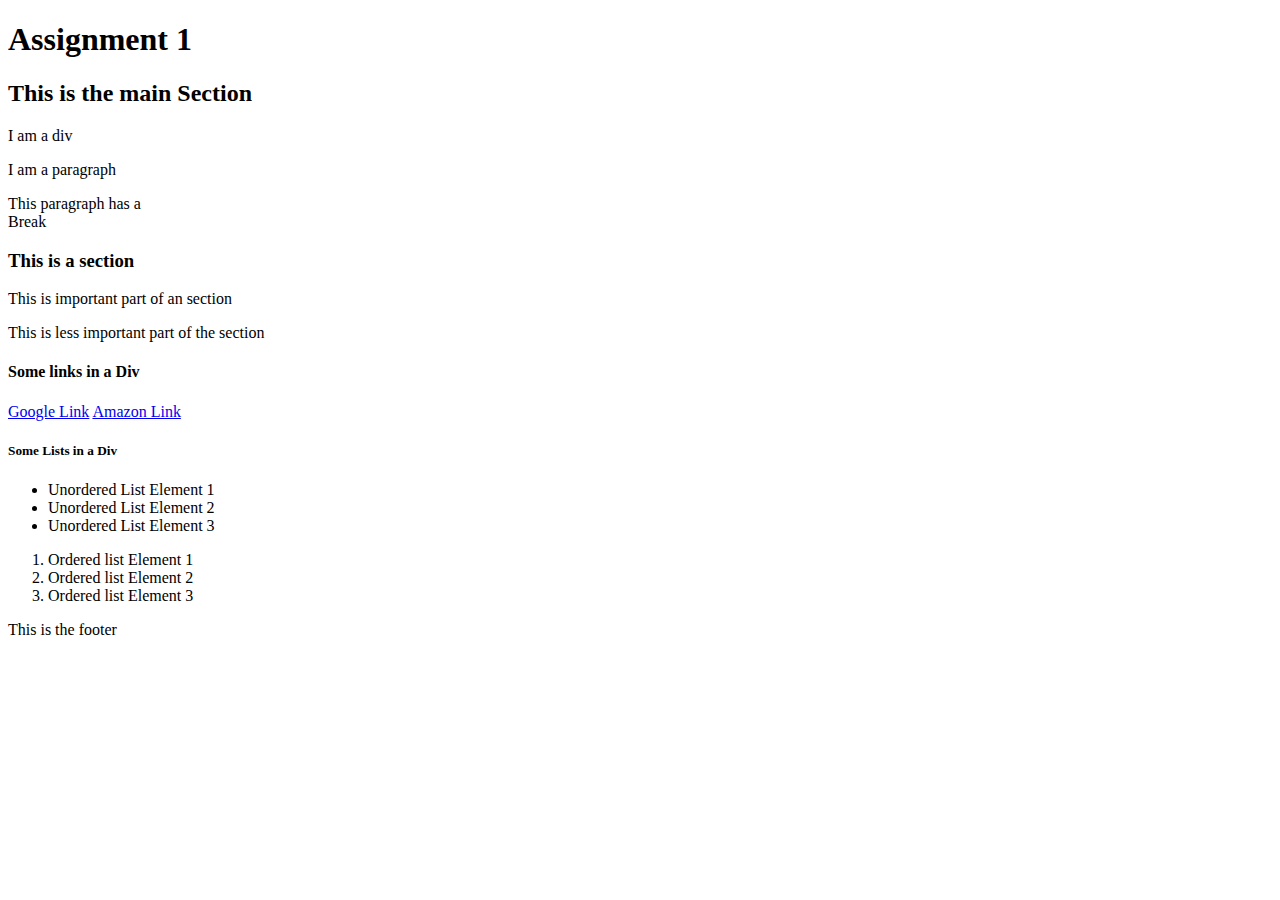
<file: lib2024/assg-1/index.html>
<!DOCTYPE html>
<html>
	<head>
		<title>Assignment 1</title>
	</head>	
	<body>
		<h1>Assignment 1</h1>
		<h2>This is the main Section</h2>
		<div>I am a div</div>
			<p>I am a paragraph</p>
			<p>This paragraph has a<br>Break</br></p>
		<h3>This is a section</h3>
			<p>This is important part of an section</p>
			<p>This is less important part of the section</p>
		<h4>Some links in a Div</h4>
		<div><a href="https://google.com">Google Link</a> <a href="https://amazon.com">Amazon Link</a></div>
		<h5>Some Lists in a Div</h5>
		<div>
			<ul>
				<li>Unordered List Element 1</li>
				<li>Unordered List Element 2</li>
				<li>Unordered List Element 3</li>
			</ul>
			<ol>
				<li>Ordered list Element 1</li>
				<li>Ordered list Element 2</li>
				<li>Ordered list Element 3</li>
			</ol>
		</div>
		<footer>
			<p>This is the footer</p>
		</footer>
	</body>
</html>
</file>
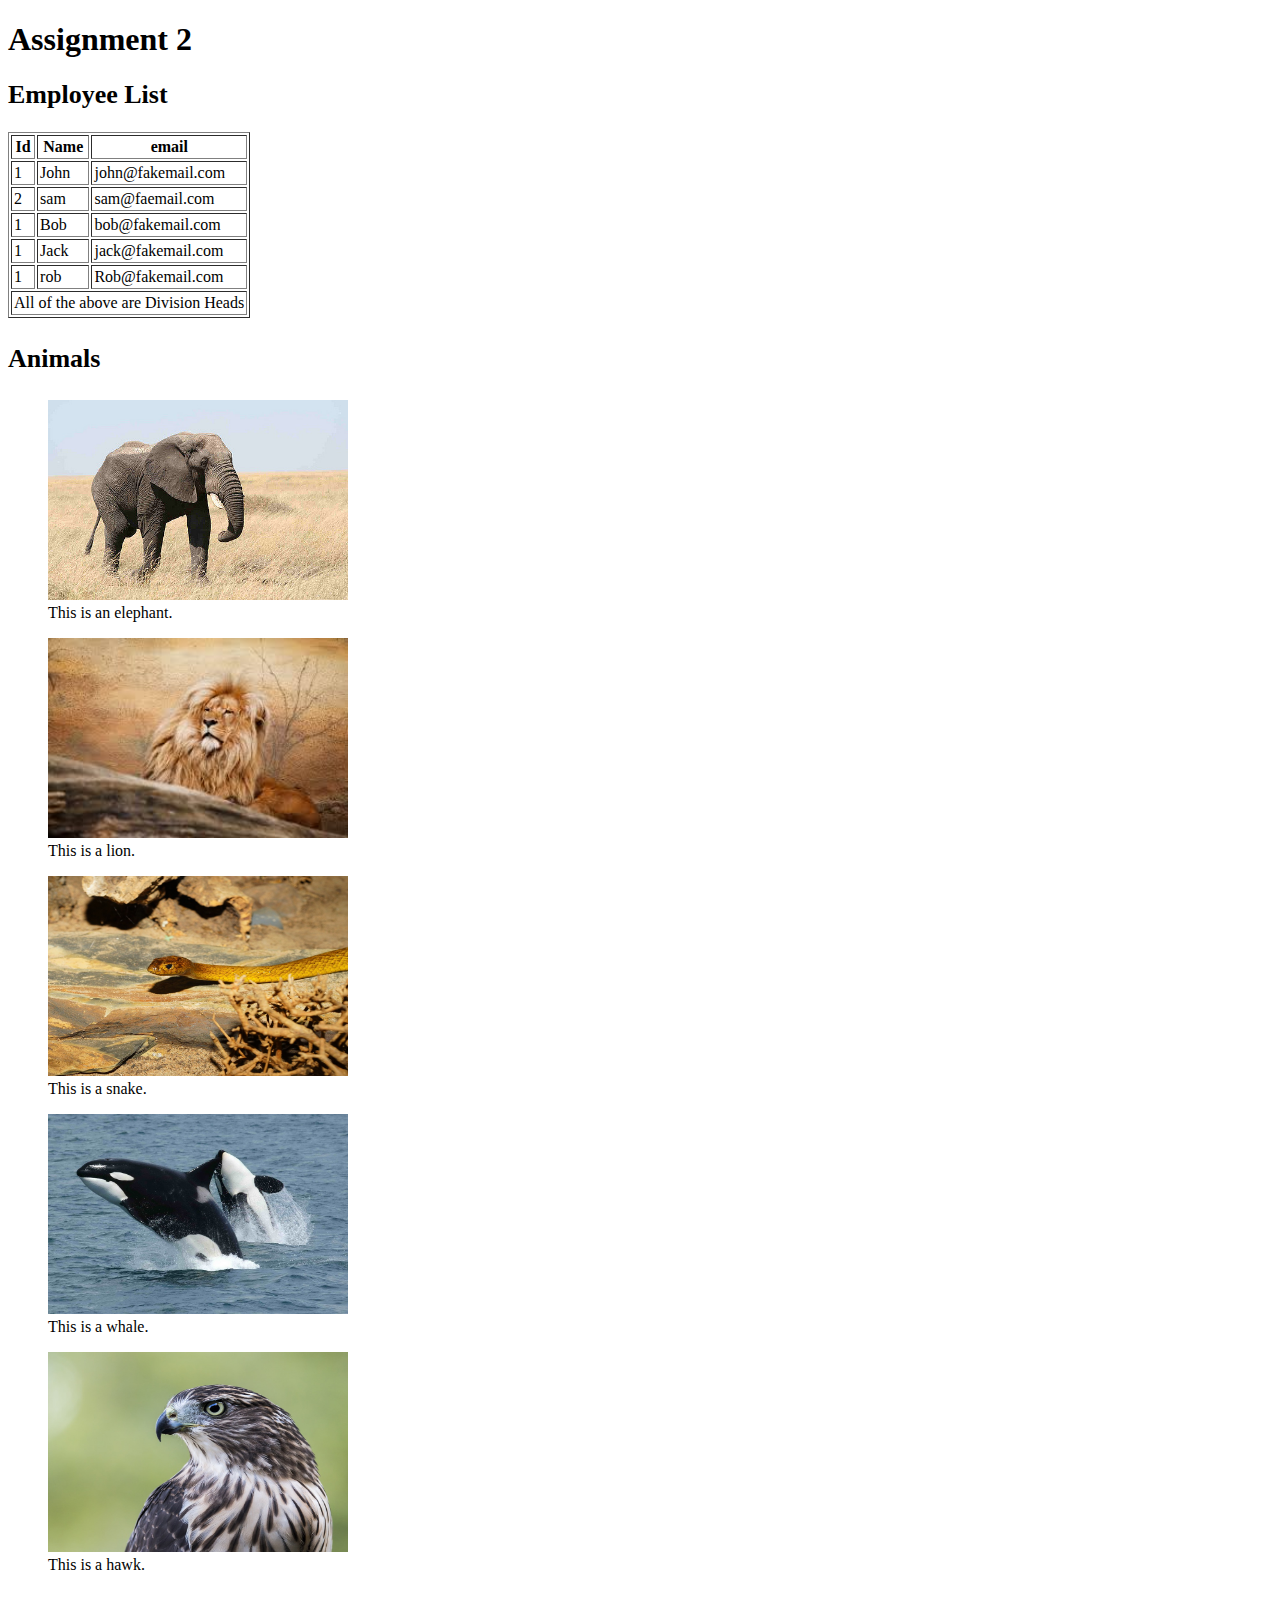
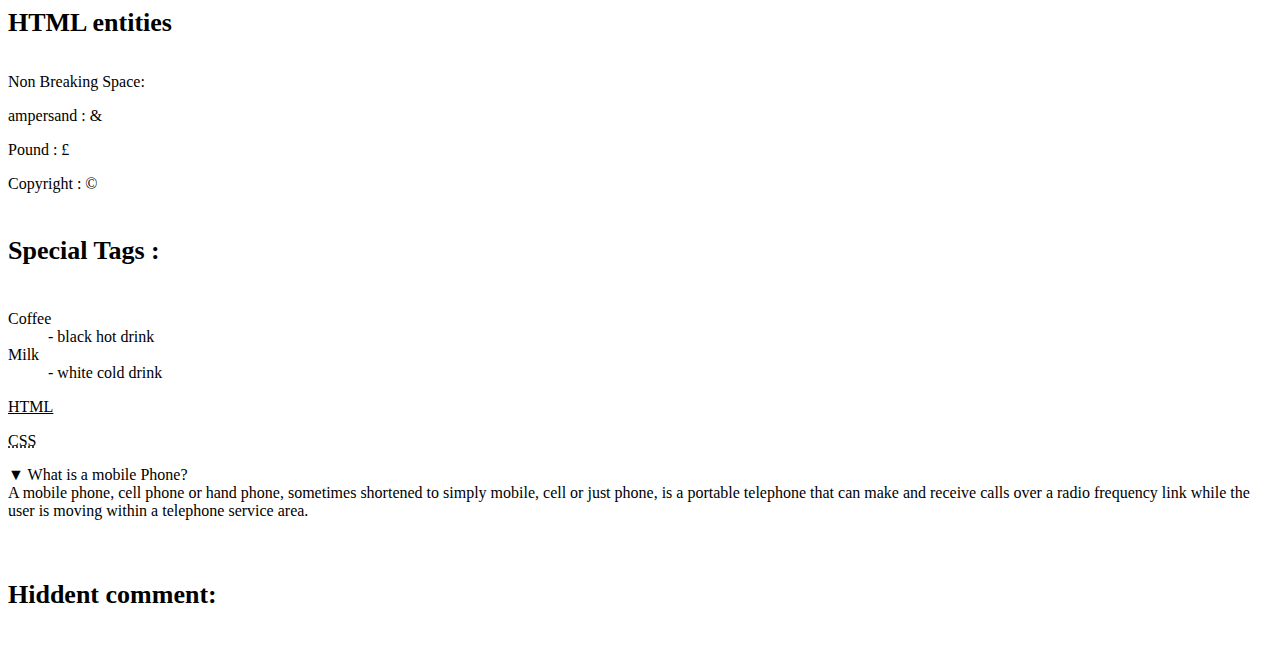
<file: lib2024/assg-2/index.html>
<!DOCTYPE html>
<html>
	<!-- header is where I used meta and style tags to keep header font and padding consistant. -->
<head>
	<title>assg-2</title>
	<meta charset="utf-8">
	<meta name="description" content="This is an HTML document containing HTML tags">
	<meta name="keywords" content="HTML, HTML5, Tags, Basic HTML, Standard tags">
	<meta name="robots" content="noindex, nofollow">
	<style type="text/css">
		h2, h3, h4, h5, h6 {
			font-size: 26px;
		}
	</style>
</head>
<body>
	<!-- These are the headings I used. -->
	<header>
		<h1>Assignment 2</h1>
	</header>
	<main>
		<section>	
			<h2>Employee List</h2>
			<!-- This is the table. -->
				<table cellpadding="2" cellspacing="2" border="1">
					<thead>
						<tr>
							<th>Id</th>
							<th>Name</th>
							<th>email</th>
						</tr>
					</thead>
					<tbody>
						<tr>
							<td>1</td>
							<td>John</td>
							<td>john@fakemail.com</td>
						</tr>
						<tr>
							<td>2</td>
							<td>sam</td>
							<td>sam@faemail.com</td>
						</tr>
						<tr>
							<td>1</td>
							<td>Bob</td>
							<td>bob@fakemail.com</td>
						</tr>
						<tr>
							<td>1</td>
							<td>Jack</td>
							<td>jack@fakemail.com</td>
						</tr>
						<tr>
							<td>1</td>
							<td>rob</td>
							<td>Rob@fakemail.com</td>
						</tr>
					</tbody>
					<tfoot>
						<tr>
							<td colspan="3">
						All of the above are Division Heads
							</td>
						</tr>
					</tfoot>
				</table>
		</section>
		<section>
			<h3>Animals</h3>
			<!-- This is where I put the animal photos. -->
				<figure>
					<img src="img/elephant.jpg" alt="elephant" width="300" height="200">
					<figcaption>This is an elephant.</figcaption>
				</figure>
				<figure>
					<img src="img/lion.jpg" alt="lion" width="300" height="200">
					<figcaption>This is a lion.</figcaption>
				</figure>
				<figure>
					<img src="img/snake.jpg" alt="snake" width="300" height="200">
					<figcaption>This is a snake.</figcaption>
				</figure>
				<figure>
					<img src="img/whale.jpg" alt="whale" width="300" height="200">
					<figcaption>This is a whale.</figcaption>
				</figure>
				<figure>
					<img src="img/hawk.jpg" alt="hawk" width="300" height="200">
					<figcaption>This is a hawk.</figcaption>
				</figure>
		</section>
		<section>
			<h4>HTML entities</h4>
			<!-- these are the html entities -->
				<p>Non Breaking Space: &nbsp;</p>
				<p>ampersand : &amp;</p>
				<p>Pound : &pound;</p>
				<p>Copyright : &copy;</p>
		</section>
		<section>
			<h5>Special Tags :</h5>
			<!-- these are the special tags -->
				<dl>
					<dt>Coffee</dt>
						<dd>- black hot drink</dd>
					<dt>Milk</dt>
						<dd>- white cold drink</dd>
				</dl>
				<p style="text-decoration: underline;">HTML</p>
				<p style="text-decoration: underline;text-decoration-style: dotted;">CSS</p>
				<p>&#x25BC; What is a mobile Phone? <br>A mobile phone, cell phone or hand phone, sometimes shortened to simply mobile, cell or just phone, is a portable telephone that can make and receive calls over a radio frequency link while the user is moving within a telephone service area.</p>
		</section>
		<section>
			<h6>Hiddent comment:</h6>
			<!--my hidden comment. Have a nice day.-->
		</section>
	</main>
</body>
</html>
</file>
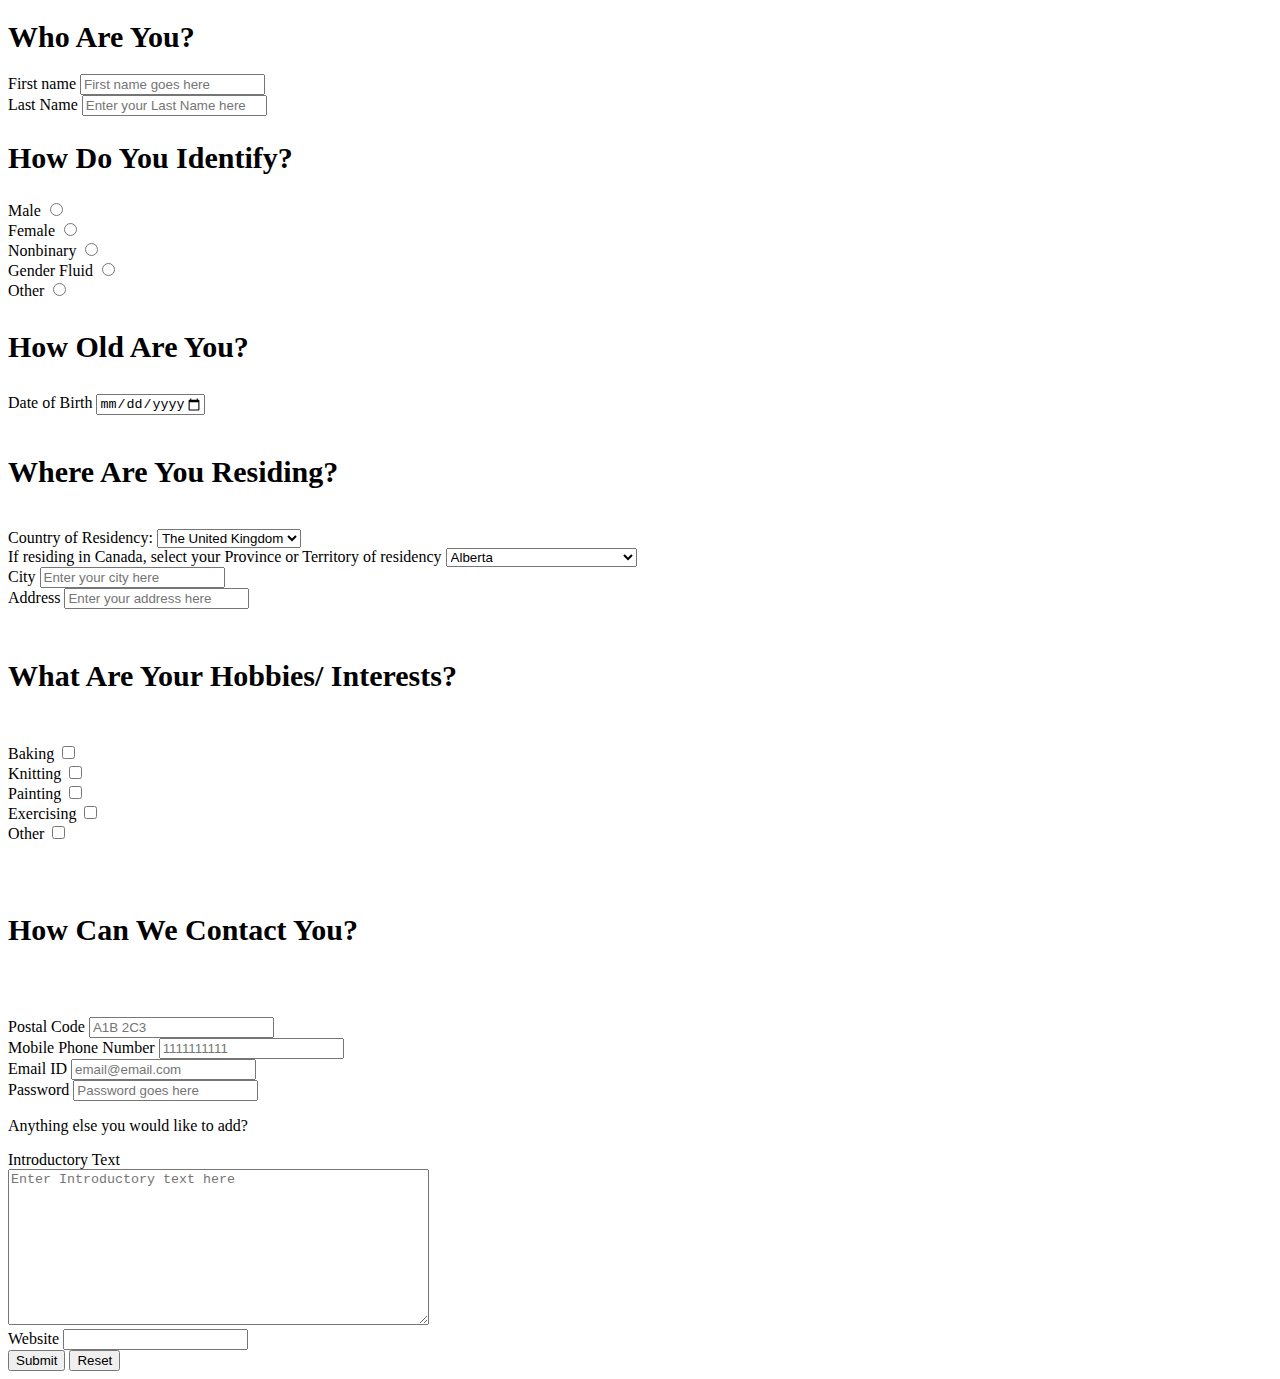
<file: lib2024/assg-3/index.html>
<!DOCTYPE html>
<html>
<head>
	<title>assg-3</title>
	<meta charset="utf-8">
	<meta name="description" content="This is an HTML document containing HTML tags">
	<meta name="keywords" content="HTML, HTML5, Tags, Basic HTML, Standard tags">
	<meta name="robots" content="noindex, nofollow">
	<style type="text/css">
		h1, h2, h3, h4, h5, h6 {
			font-size: 30px;
		}
	</style>
		<!-- I used CSS to style my headers to stay the same size throughout-->
</head>
<body>
	<div id="wrapper" class="wrapper">
		<section id="html-forms" class="main-section">
			<form action="somepage.php" method="get">
				<div id="fn-container" class="form-elm">
					<h1>Who Are You?</h1>
					<label for="FirstName">First name</label>
					<input type="text" name="FirstName" id="FirstName" placeholder="First name goes here">
				</div>
				<div id="ln-container" class="form-elm">
					<label for="LastName">Last Name</label>
					<input type="text" name="LastName" id="LastName" placeholder="Enter your Last Name here" required>
				</div>
				<div id="gender-container" class="form-elm">
					<h2>How Do You Identify?</h2>
					<label for="male">Male</label>
					<input type="radio" name="gender" id="male" value="male" required><br>
					<label for="female">Female</label>
					<input type="radio" name="gender" id="female" value="female" required><br>
					<label for="nonbinary">Nonbinary</label>
					<input type="radio" name="gender" id="nonbinary" value="nonbinary" required><br>
					<label for="gender-fluid">Gender Fluid</label>
					<input type="radio" name="gender" id="gender-fluid" value="gender-fluid" required><br>
					<label for="other">Other</label>
					<input type="radio" name="gender" id="other" required><br>
				</div>
				<div id="date-container" class="form-elm">
					<h3>How Old Are You?</h3>
					<label for="date-of-birth">Date of Birth</label>
					<input type="date" name="dateofbirth" id="date-of-birth" min="1930-01-01" max="2005-01-01">
				</div>
					<!-- For date of birth, I restricted the date range to 18 year olds and over, assuming the user was an adult-->
				<div id="places-container-countries" class="form-elm">
					<h4>Where Are You Residing?</h4>
					<label for="drop-container-countries">Country of Residency:</label>
					<select name="countries" id="drop-container-countries">
						<option value="Canada">Canada</option>
						<option value="The United States">The United States</option>
						<option value="The United Kingdom" selected>The United Kingdom</option>
						<option value="Argentina">Argentina</option>
						<option value="Latvia">Latvia</option>
						<option value="Thailand">Thailand</option>
						<option value="Algeria">Algeria</option>
					</select>
				</div>
					<!-- I added the countries that came to mind-->
				<div id="places-container-provinces" class="form-elm">
					<label for="drop-container-provinces">If residing in Canada, select your Province or Territory of residency</label>
					<select name="provinces" id="drop-container-provinces">
						<option value="Alberta">Alberta</option>
						<option value="British Columbia">British Columbia</option>
						<option value="Manitoba">Manitoba</option>
						<option value="New Brunswick">New Brunswick</option>
						<option value="Newfoundland and Labrador">Newfoundland and Labrador</option>
						<option value="Northwest Territories">Northwest Territories</option>
						<option value="Nova Scotia">Nova Scotia</option>
						<option value="Nunavut">Nunavut</option>
						<option value="Ontario">Ontario</option>
						<option value="Prince Edward Island">Prince Edward Island</option>
						<option value="Prince Edward Island">Prince Edward Island</option>
						<option value="Quebec">Quebec</option>
						<option value="Saskatchewan">Saskatchewan</option>
						<option value="Yukon">Yukon</option>
					</select>
				</div>
					<!-- All 13 provinces and territories were listed-->
				<div id="text-container" class="form-elm">
					<label for="city">City</label>
					<input type="text" name="city" id="city" placeholder="Enter your city here">
				</div>
				<div id="text-container-address" class="form-elm">
					<label for="address">Address</label>
					<input type="text" name="address" id="address" placeholder="Enter your address here">
				</div>
				<div id="checkbox-container" class="form-elm">
					<h5>What Are Your Hobbies/ Interests?</h5>
					<label for="baking">Baking</label>
					<input type="checkbox" name="hobbies" id="baking" value="baking"><br>
					<label for="knitting">Knitting</label>
					<input type="checkbox" name="hobbies" id="knitting" value="knitting"><br>
					<label for="painting">Painting</label>
					<input type="checkbox" name="hobbies" id="painting" value="painting"><br>
					<label for="exercising">Exercising</label>
					<input type="checkbox" name="hobbies" id="exercising" value="exercising"><br>
					<label for="hobbies_other">Other</label>
					<input type="checkbox" name="hobbies" id="hobbies_other" value="other">
				</div>
				<div id="text-container-postal-code" class="form-elm">
					<h6>How Can We Contact You?</h6>
					<label for="postal-code">Postal Code</label>
					<input type="text" name="postalcode" id="postal-code" placeholder="A1B 2C3">
				</div>
				<div id="tel-container" class="form-elm">
					<label for="mobile-phone-number">Mobile Phone Number</label>
					<input type="number" name="mobile" id="mobile-phone-number" min="1" placeholder="1111111111" required>
				</div>
				<div id="email-container" class="form-elm">
					<label for="email">Email ID</label>
					<input type="text" name="Email" id="email" placeholder="email@email.com" required>
				</div>
				<div id="pass-container" class="form-elm">
					<label for="pass">Password</label>
					<input type="password" name="pass" id="pass" placeholder="Password goes here" required>
				</div>
				<div id="sum-container" class="form-elm">
					<p>Anything else you would like to add?</p>
					<label for="summary">Introductory Text</label><br>
					<textarea name="summary" id="summary" placeholder="Enter Introductory text here" rows="10" cols="50"></textarea>
				</div>
				<div>
					<label for="url" class="form-elm">Website</label>
					<input type="url" name="url" id="url">
				</div>
				<button type="submit">Submit</button>
				<button type="reset">Reset</button>
			</form>
		</section>
	</div>
		<!-- I made sure to contain all form elements in divs/ containers-->
</body>
</html>
</file>
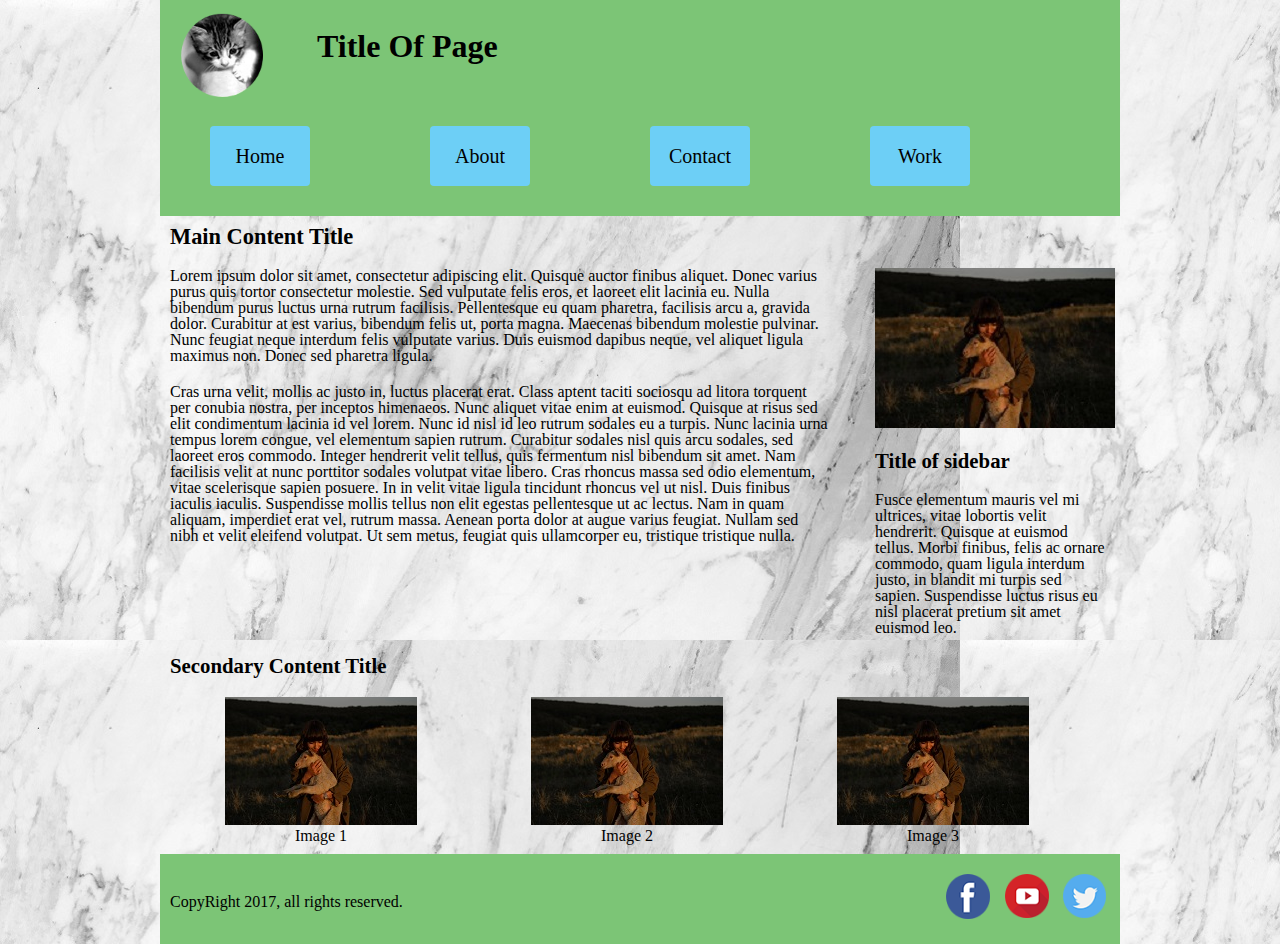
<file: lib2024/assg-4-files/index.html>
<!DOCTYPE html>
<html>
<head>
	<title>assg-4</title>
  <meta charset="UTF-8">
  <meta name="viewport" content="width=device-width, initial-scale=1">
	<!-- I had this in case I used it <link rel="stylesheet" type="text/css" href="css/fonts.css"> -->
	<link rel="stylesheet" type="text/css" href="css/style.css">
</head>
<body>
  <header>
    <div id="page-header">
      <img src="img/logo.png" alt="kitten">
      <h1>Title Of Page</h1>
    </div>
    <div class="clearall"></div>
      <nav id="top-navigation">
        <a href="#" class="top-button">Home</a>
        <a href="#" class="top-button">About</a>
        <a href="#" class="top-button">Contact</a>
        <a href="#" class="top-button">Work</a>
      </nav>
  </header>
  <!-- main content start -->
  <section id="main-content">
    <h2>Main Content Title</h2>
    <article>
      <!--I originally wanted to put a <br> here-->
      <p>Lorem ipsum dolor sit amet, consectetur adipiscing elit. Quisque auctor finibus aliquet. Donec varius purus quis tortor consectetur molestie. Sed vulputate felis eros, et laoreet elit lacinia eu. Nulla bibendum purus luctus urna rutrum facilisis. Pellentesque eu quam pharetra, facilisis arcu a, gravida dolor. Curabitur at est varius, bibendum felis ut, porta magna. Maecenas bibendum molestie pulvinar. Nunc feugiat neque interdum felis vulputate varius. Duis euismod dapibus neque, vel aliquet ligula maximus non. Donec sed pharetra ligula.</p>
      <!--<br>-->
      <p>Cras urna velit, mollis ac justo in, luctus placerat erat. Class aptent taciti sociosqu ad litora torquent per conubia nostra, per inceptos himenaeos. Nunc aliquet vitae enim at euismod. Quisque at risus sed elit condimentum lacinia id vel lorem. Nunc id nisl id leo rutrum sodales eu a turpis. Nunc lacinia urna tempus lorem congue, vel elementum sapien rutrum. Curabitur sodales nisl quis arcu sodales, sed laoreet eros commodo. Integer hendrerit velit tellus, quis fermentum nisl bibendum sit amet. Nam facilisis velit at nunc porttitor sodales volutpat vitae libero. Cras rhoncus massa sed odio elementum, vitae scelerisque sapien posuere. In in velit vitae ligula tincidunt rhoncus vel ut nisl. Duis finibus iaculis iaculis. Suspendisse mollis tellus non elit egestas pellentesque ut ac lectus. Nam in quam aliquam, imperdiet erat vel, rutrum massa. Aenean porta dolor at augue varius feugiat. Nullam sed nibh et velit eleifend volutpat. Ut sem metus, feugiat quis ullamcorper eu, tristique tristique nulla.</p>
    </article>
    <section id="sidebar">
      <div id="sidebar-img">
        <img src="img/pexels-anna-shevchuk-copy.jpg" alt="lamb-2">
      </div>
      <!-- I wanted a <br> here -->
      <h3>Title of sidebar</h3>
        <!-- I wanted a <br> here -->
        <p>Fusce elementum mauris vel mi ultrices, vitae lobortis velit hendrerit. Quisque at euismod tellus. Morbi finibus, felis ac ornare commodo, quam ligula interdum justo, in blandit mi turpis sed sapien. Suspendisse luctus risus eu nisl placerat pretium sit amet euismod leo.</p>
    </section>
    <section class="clearall">
      <h4>Secondary Content Title</h4>
        <!--<br>-->
      <div id="second-img">
        <figure>
          <img src="img/pexels-anna-shevchuk-11503178.jpg" alt="lamb">
          <figcaption>Image 1</figcaption>
        </figure>
        <figure>
          <img src="img/pexels-anna-shevchuk-11503178.jpg" alt="lamb">
          <figcaption>Image 2</figcaption>
        </figure>
        <figure>
          <img src="img/pexels-anna-shevchuk-11503178.jpg" alt="lamb">
          <figcaption>Image 3</figcaption>
        </figure>
      </div>
    </section> 
  </section>
  <!-- main content end -->
  <footer>
    <div id="copyright">CopyRight 2017, all rights reserved.</div>
    <div id="social-media">
      <ul id="menu-social-media">
        <li><a href="https://twitter.com"><img src="img/twitter.png" alt="Twitter" class="social-media-img"></a></li>
        <li><a href="https://youtube.com"><img src="img/youtube.png" alt="YouTube" class="social-media-img"></a></li>
        <li><a href="https://facebook.com"><img src="img/facebook.png" alt="FaceBook" class="social-media-img"></a></li>
      </ul>
    </div>
    <div class="clearall"></div>
  </footer>
</body>
</html>
</file>
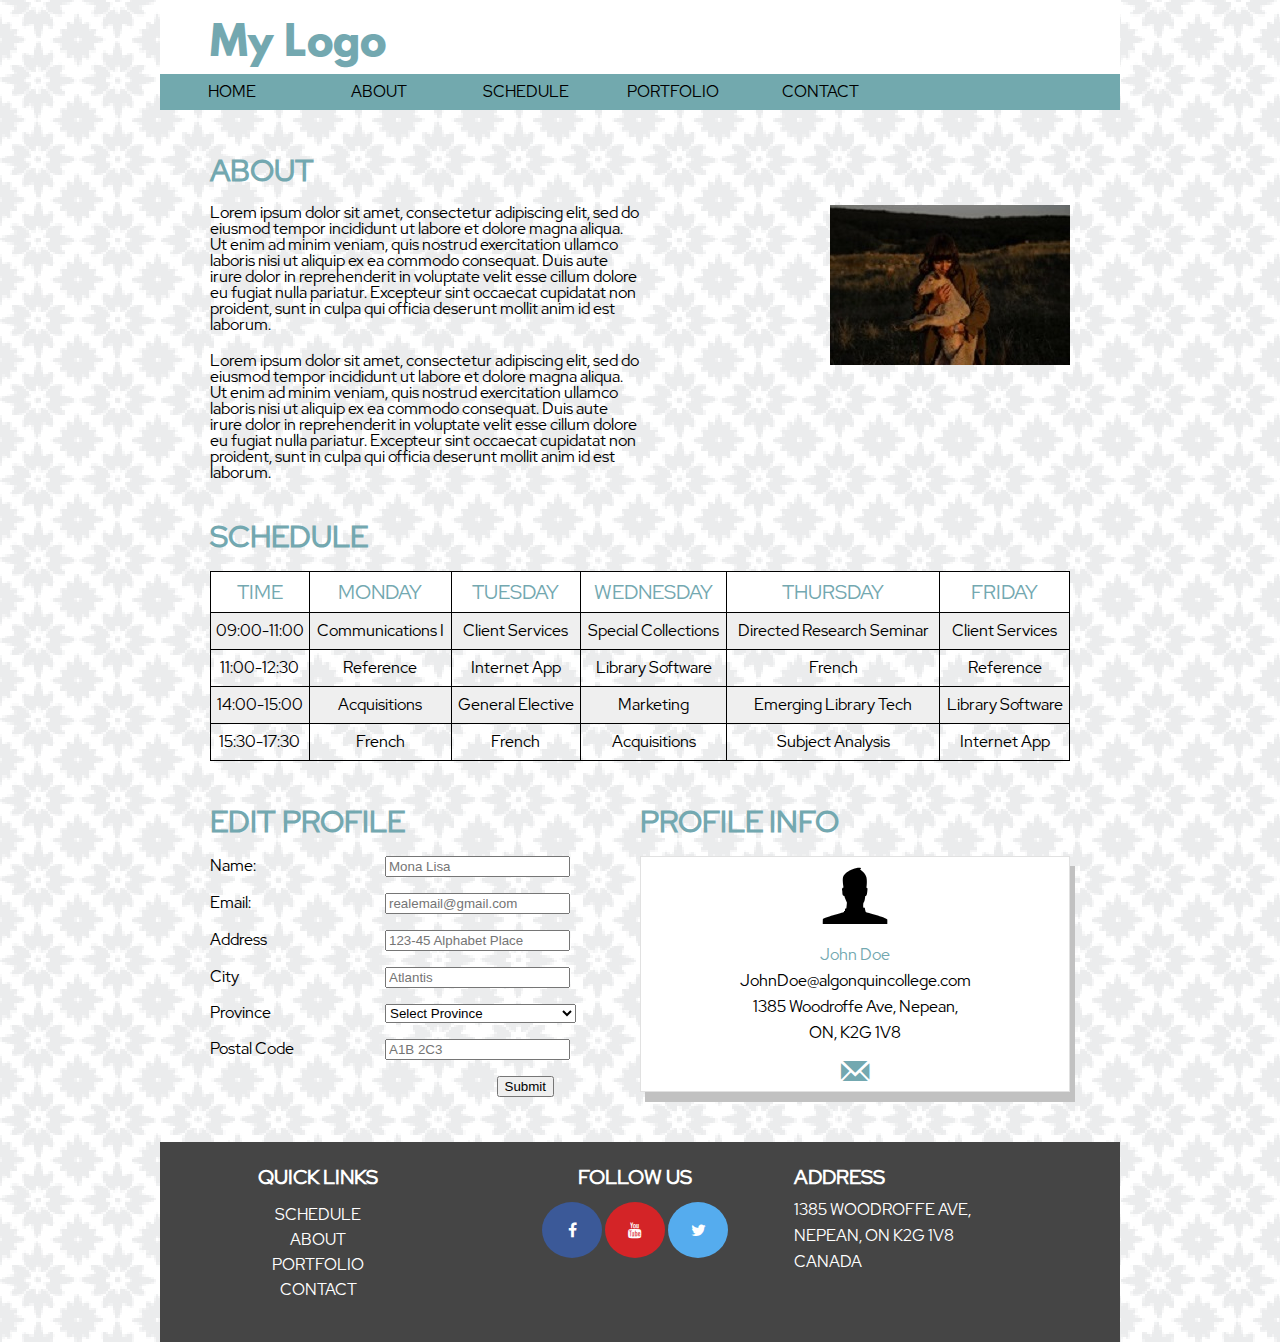
<file: lib2024/final/index.html>
<!DOCTYPE html>
<html lang="en">
	<head>
		<title>assg-4</title>
  	<meta charset="UTF-8">
  	<meta name="viewport" content="width=device-width, initial-scale=1">
		<link rel="stylesheet" type="text/css" href="fonts/fonts.css">
		<link rel="stylesheet" type="text/css" href="css/style.css">
		<link rel="stylesheet" href="https://cdnjs.cloudflare.com/ajax/libs/font-awesome/4.7.0/css/font-awesome.min.css">
	</head>
	<body>
		<header>
			<h1 id="logo-spartan">My Logo</h1>
      	<nav id="top-navigation">
        	<a href="#" class="top-button">HOME</a>
        	<a href="#" class="top-button">ABOUT</a>
        	<a href="#" class="top-button">SCHEDULE</a>
        	<a href="#" class="top-button">PORTFOLIO</a>
        	<a href="#" class="top-button">CONTACT</a>
      	</nav>
		</header>
		<section id="main">
			<div id="about">
				<h2>About</h2>
				<div id="about-text">
					<p>Lorem ipsum dolor sit amet, consectetur adipiscing elit, sed do eiusmod tempor incididunt ut labore et dolore magna aliqua. Ut enim ad minim veniam, quis nostrud exercitation ullamco laboris nisi ut aliquip ex ea commodo consequat. Duis aute irure dolor in reprehenderit in voluptate velit esse cillum dolore eu fugiat nulla pariatur. Excepteur sint occaecat cupidatat non proident, sunt in culpa qui officia deserunt mollit anim id est laborum.</p>
					<p>Lorem ipsum dolor sit amet, consectetur adipiscing elit, sed do eiusmod tempor incididunt ut labore et dolore magna aliqua. Ut enim ad minim veniam, quis nostrud exercitation ullamco laboris nisi ut aliquip ex ea commodo consequat. Duis aute irure dolor in reprehenderit in voluptate velit esse cillum dolore eu fugiat nulla pariatur. Excepteur sint occaecat cupidatat non proident, sunt in culpa qui officia deserunt mollit anim id est laborum.</p>
				</div>
				<img src="img/pexels-anna-shevchuk-copy.jpg" alt="lamb-2" id="about-img">
				<div class="clearfix"></div>
			</div>
			<div id="schedule">
				<h3>Schedule</h3>
				<table>
					<thead>
						<tr>
							<th>TIME</th>
							<th>MONDAY</th>
							<th>TUESDAY</th>
							<th>WEDNESDAY</th>
							<th>THURSDAY</th>
							<th>FRIDAY</th>
						</tr>
					</thead>
					<tbody>
						<tr class="grey-cell">
							<td>09:00-11:00</td>
							<td>Communications I</td>
							<td>Client Services</td>
							<td>Special Collections</td>
							<td>Directed Research Seminar</td>
							<td>Client Services</td>
						</tr>
						<tr>
							<td>11:00-12:30</td>
							<td>Reference</td>
							<td>Internet App</td>
							<td>Library Software</td>
							<td>French</td>
							<td>Reference</td>
						</tr>
						<tr class="grey-cell">
							<td>14:00-15:00</td>
							<td>Acquisitions</td>
							<td>General Elective</td>
							<td>Marketing</td>
							<td>Emerging Library Tech</td>
							<td>Library Software</td>
						</tr>
						<tr>
							<td>15:30-17:30</td>
							<td>French</td>
							<td>French</td>
							<td>Acquisitions</td>
							<td>Subject Analysis</td>
							<td>Internet App</td>
						</tr>
					</tbody>
				</table>
			</div>
			<section id="profile">	
				<div id="profile-form">	
					<h4>Edit Profile</h4>
					<form action="#" id="frm" method="post">
  					<label for="name" class="formlabel">Name:</label>
  					<input type="text" id="name" name="name" placeholder="Mona Lisa"><br><br>
  					<label for="email" class="formlabel">Email:</label>
  					<input type="email" id="email" name="email" placeholder="realemail@gmail.com"><br><br>
  					<label for="address" class="formlabel">Address</label>
  					<input type="text" id="address" name="address" placeholder="123-45 Alphabet Place"><br><br>
  					<label for="city" class="formlabel">City</label>
  					<input type="text" id="city" name="city" placeholder="Atlantis"><br><br>
  					<label for="province" class="formlabel">Province</label>
  					<select id="province" name="province">
  						<option value="">Select Province</option>
  						<option value="AB">Alberta</option>
  						<option value="BC">British Columbia</option>
  						<option value="MB">Manitoba</option>
  						<option value="NB">New Brunswick</option>
  						<option value="NL">Newfoundland and Labrador</option>
  						<option value="NS">Nova Scotia</option>
  						<option value="ON">Ontario</option>
  						<option value="PEI">Prince Edward Island</option>
  						<option value="QC">Quebec</option>
  						<option value="SK">Saskatchewan</option>
  					</select><br><br>
  					<label for="postal" class="formlabel">Postal Code</label>
  					<input type="text" id="postal" name="postal" placeholder="A1B 2C3"><br><br>	
  					<input type="submit" value="Submit">
					</form>
					<script type="text/javascript" src="js/scripts.js"></script>
				</div>
				<div id="profile-inside">
					<h5>Profile Info</h5>
					<div id="profile-info">
						<p style="font-family: modernpics;" id="icon">f</p>
						<p class="profile-text lightblue" id="pname">John Doe</p>
						<p class="profile-text" id="pemail">JohnDoe@algonquincollege.com</p>
						<p class="profile-text" id="paddress">1385 Woodroffe Ave, Nepean,</p>
						<p class="profile-text" id="ppostal">ON, K2G 1V8</p>
						<p class="lightblue" style="font-family: modernpics;" id="profile-email">m</p>
					</div>
				</div>
				<div class="clearfix"></div>
			</section>	
		</section>
		<footer>
			<div id="links">
				<h6>Quick Links</h6>
    		<nav id="bottom-navigation1">
      		<a href="#" class="bottom-button">SCHEDULE</a><br>
      		<a href="#" class="bottom-button">ABOUT</a><br>
      		<a href="#" class="bottom-button">PORTFOLIO</a><br>
      		<a href="#" class="bottom-button">CONTACT</a><br>
     		</nav>
    	</div>	
    	<div id="socials">
     		<h6>Follow Us</h6>
    		<nav id="bottom-navigation2">
    			<a href="https://www.facebook.com" class="fa fa-facebook"></a>
    			<a href="https://www.youtube.com" class="fa fa-youtube"></a>
					<a href="https://www.twitter.com" class="fa fa-twitter"></a>
				</nav>
    	</div>
    	<div id="location">
     		<h6>Address</h6>
    		<p>1385 Woodroffe Ave,</p>
    		<p>Nepean, ON K2G 1V8</p>
    		<p>Canada</p>
    	</div>
		</footer>
	</body>
</html>
</file>
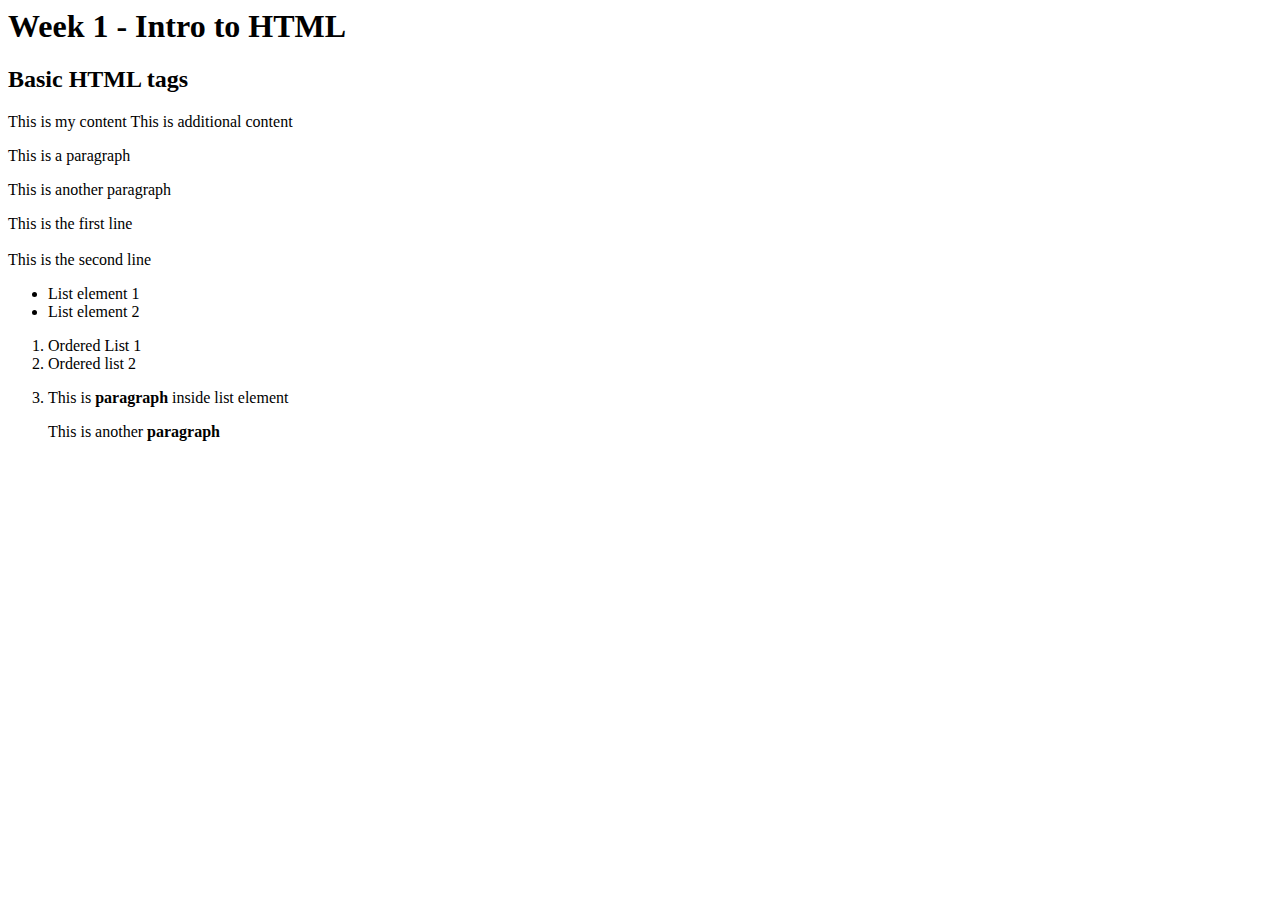
<file: lib2024/weekly content/week 1/index.html>
<!-- html tag is called the root tag , as all of the html code resides within this tag -->
<html>
<!-- This is a comment -->
<!-- this is another comment -->
<!-- Sublime Text shortcut to create a shortcut is ctrl+/ -->

	<head>

		<!-- meta tags allow you to add additional information for the browser so as to enable it to interpret your document easily -->
		<!-- meta tags allow you to add the propery and specify its value -->
		<!-- here "charset" is the property and "utf-8" is the value -->
		<!-- meta tag is an example of self closing tags -->
		<meta charset="utf-8">
		<!-- another way of writing meta tags is using name and content -->
		<!-- name specifies the property and content specifies the value -->
		<meta name="Author" content="Winnerjit Rator">

		<!-- the head element contains the information about the current document, such as title, keywords, description and other data that is not considered document content. -->

		<!-- title tag is used to give HTML document a human readbable title, which is interpreted by the browser and is shown in the tab displaying this document -->

		<!-- Note: title must always be present in the HEAD element -->
		<title>Week 2 - Intro to HTML</title>
	</head>
	<!-- to write any child tag, make sure to use indentation which is achived by pressing tab once,before writing the child tag, eg. here being body tag -->

	<body>
		<!-- A body tag is called the main container for HTML document, and it contains all the content of the web page -->

		<!-- heading tag or h tags are used to specify the heading in the content of a document -->
		<!-- heading tag ranges from <h1> to <h6> -->
		<!-- The heading variantion is based upon importance -->
		<!-- Note: <h1> tag has the highest importance where as <h6> has the least -->
		<!-- Heading tag is also a block level element -->
		<h1>Week 1 - Intro to HTML</h1>
		<h2>Basic HTML tags</h2>
		This is my content
		<!-- Any line breaks that are specfied outside the block level elements will not be rendered in the document  -->




		This is additional content 
		<!-- paragraph or p tag is used to create paragrphs in your document -->
		<!-- NOte : paragraph tag is an example of block level element -->
		<p>This is a paragraph</p>
		<p>This is another paragraph</p>

		<p>
			This is the first line
			<!-- br or break tag is used to create a break in a pragraph -->
			<!-- break tag is also called line break for html -->
			<!-- the number of br tags will specify the number of line breaks -->
			<br>
			<br>
			This is the second line
		</p>

		<!-- ul tag is one of the tags that is used to create lists in an html document -->
		<!-- ul is short for unordered list which means it would create lists with bullet points -->
		<ul>
			<!-- li tag or list tag is used to create list elements for a list in html document -->
			<!-- Note: <li> must be a child of <ul> tag to work and render properly -->
			<li>List element 1</li>
			<li>List element 2</li>
		</ul>
		<!-- ol is used to create ordered list in a html document -->
		<ol>
			<li>Ordered List 1</li>
			<li>Ordered list 2</li>
			<li>
				<!-- list elements can take other block level elements as their children -->
				<!-- <strong> tag is used to make a text bold while increasing its relavance and importance -->
				<p>This is <strong>paragraph</strong> inside list element</p>
				<p>This is another <strong>paragraph</strong></p>
			</li>
		</ol>
	</body>
</html>
</file>
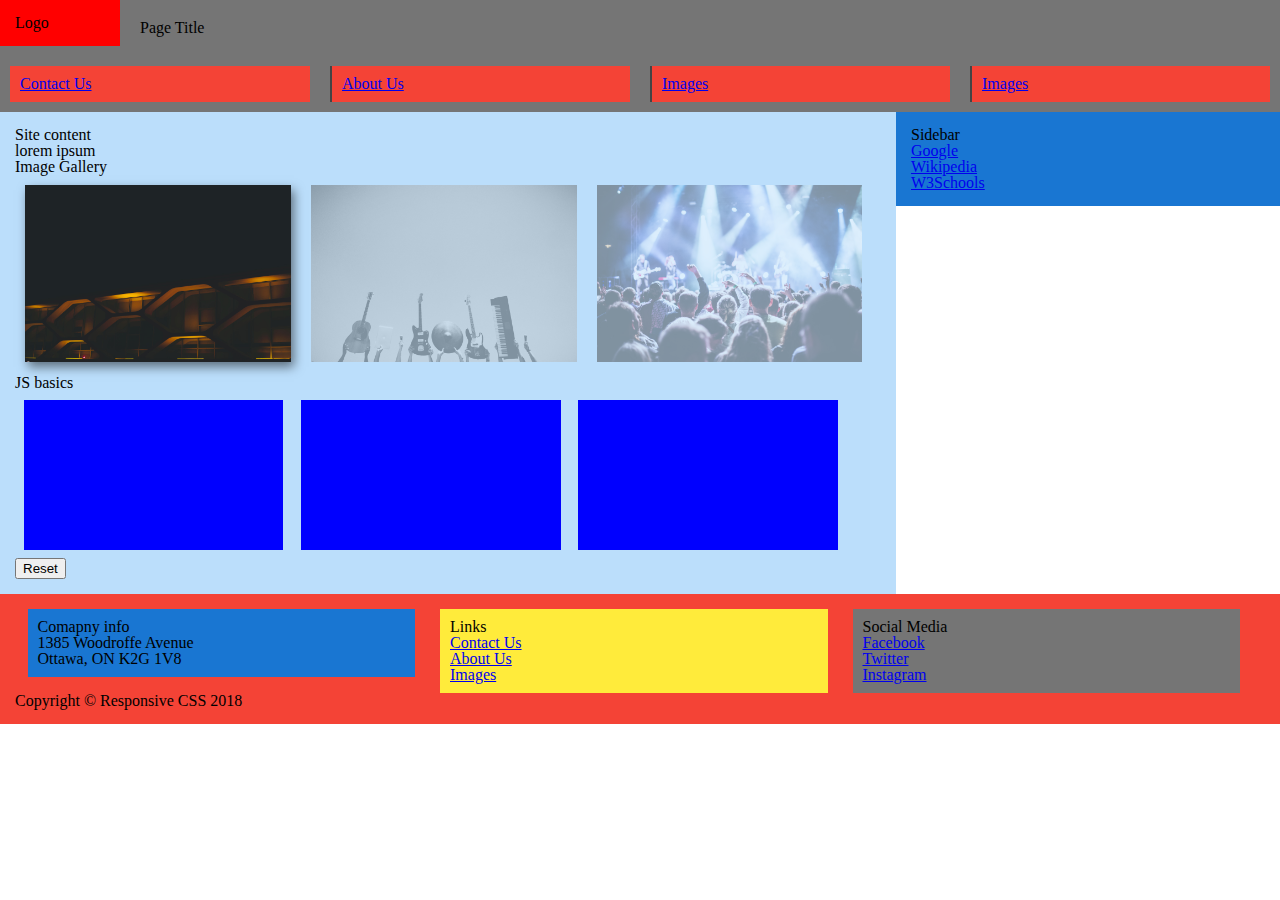
<file: lib2024/weekly content/week-10/index.html>
<!DOCTYPE html>
<html lang="en-ca">
<head>
	<title>Responsive CSS</title>
	<link rel="stylesheet" type="text/css" href="styles/style.css">
</head>
<body>

	<div class="image-gallery-container image-gallery-overlay" id="image-gallery-overlay">
		<div id="img-1" class="img-slide active">
			<img src="images/gallery-img-1.jpg" alt="Gallery Image 1">
		</div>
		<div id="img-2" class="img-slide">
			<img src="images/gallery-img-2.jpg" alt="Gallery Image 2">
		</div>
		<div id="img-3" class="img-slide">
			<img src="images/gallery-img-3.jpg" alt="Gallery Image 3">
		</div>
	</div>
	<!-- header start -->
	<header class="site-header clearfix" id="site-header">
		<div class="logo">Logo</div>
		<h1 class="page-title">Page Title</h1>
		<!-- main navigation start -->
		<nav class="main-nav-container desktop-nav">
			<ul class="main-nav clearfix">
				<li>
					<a href="contact-us.html">Contact Us</a>
				</li>
				<li>
					<a href="about-us.html">About Us</a>
					<ul class="sub-nav">
						<li>
							<a href="team.html">Team</a>
						</li>
						<li>
							<a href="history.html">History</a>
						</li>
					</ul>
				</li>
				<li>
					<a href="images.html">Images</a>
				</li>
				<li>
					<a href="final.html">Images</a>
				</li>
			</ul>
		</nav>
		<!-- main navigation end -->
		<div class="ham"></div>
		<!-- mobile navigation start -->
		<div class="mobile-nav-container clearfix">
			<nav class="main-nav-container mobile-nav">
			<ul class="main-nav">
				<li>
					<a href="contact-us.html">Contact Us</a>
				</li>
				<li>
					<a href="about-us.html">About Us</a>
				</li>
				<li>
					<a href="images.html">Images</a>
				</li>
			</ul>
		</nav>
		</div>
		<!-- mobile navigation end -->
	</header>
	<!-- header end -->
	<!-- main start -->
	<main class="main clearfix" id="main">
		<!-- site content start -->
		<article class="col-main site-content">
			<!-- main content start -->
			<section class="main-content">
				<h2>Site content</h2>
				<p>lorem ipsum</p>
			</section>
			<!-- main content end -->
			<!-- image gallery start -->
			<section class="image-gallery">
				<h3>Image Gallery</h3>
			
				<div class="image-gallery-thumb-container clearfix">
					<!-- data-img-id is an additional attribute used to give custom information that standard attributes cannot provide  -->
					<div class="img-slide-thumb img-slide-thumb-active" data-img-id="img-1" >
						<img src="images/gallery-img-1.jpg" alt="Gallery Image 1">
					</div>
					<div class="img-slide-thumb" data-img-id="img-2">
						<img src="images/gallery-img-2.jpg" alt="Gallery Image 2">
					</div>
					<div class="img-slide-thumb" data-img-id="img-3">
						<img src="images/gallery-img-3.jpg" alt="Gallery Image 3">
					</div>
				</div>
			</section>
			<!-- image gallery end -->
			<section class="js-basics clearfix">
				<h4>JS basics</h4>
				<div id="color-1" class="js-color"></div>
				<div id="color-2" class="js-color"></div>
				<div id="color-3" class="js-color"></div>
				<!-- <div id="color-4" class="js-color"></div> -->

				<div id="indicator-text"></div>
				<button class="reset">Reset</button>
			</section>
		</article>
		<!-- site content end -->
		<!-- site sidebar start -->
		<aside class="col-main site-sidebar">
			<h4>Sidebar</h4>
			<nav class="sidebar-nav-container">
				<ul class="sidebar-nav">
					<li>
						<a href="https://google.com" onclick="alert('clicked')">Google</a>
					</li>
					<li>
						<a href="https://wikipedia.com">Wikipedia</a>
					</li>
					<li>
						<a href="https://w3schools.com">W3Schools</a>
					</li>
				</ul>
			</nav>
		</aside>
		<!-- site sidebar end -->
	</main>
	<!-- main end -->
	<!-- footer start -->
	<footer class="footer" id="footer">
		<div class="footer-container">
			<section class="col-footer company-info">
				<h4>Comapny info</h4>
				<address>
					<p>1385 Woodroffe Avenue</p>
					<p>Ottawa, ON K2G 1V8</p>
				</address>
			</section>

			<section class="col-footer links">
				<h4>Links</h4>
				<nav>
					<ul>
						<li>
							<a href="contact-us.html">Contact Us</a>
						</li>
						<li>
							<a href="about-us.html">About Us</a>
						</li>
						<li>
							<a href="images.html">Images</a>
						</li>
					</ul>
				</nav>
			</section>

			<section class="col-footer social-media">
				<h4>Social Media</h4>
				<nav>
					<ul>
						<li>
							<a href="facebook.com">Facebook</a>
						</li>
						<li>
							<a href="twitter.com">Twitter</a>
						</li>
						<li>
							<a href="instagram.com">Instagram</a>
						</li>
					</ul>
				</nav>
			</section>
		</div>

		<p>Copyright &copy; Responsive CSS 2018</p>
	</footer>
	<!-- footer end -->

	<!-- script tag is not a self closing tag so it requires </script> to close itself -->
	<!-- To add an external script file, script tag is used with src attribute containing the path of the script that we would like to include in this document -->
	<script type="text/javascript" src="scripts/script.js"></script>

	<!-- script tag is an embeded way of adding javascript to your document -->
	<!-- Script tag must be added at the bodttom of your HTML file before the closing of <body> tag -->
	<!-- This will make sure that all the elements are properly loaded and ready for javascript to interact with them -->

	<script type="text/javascript">
		document.querySelector('.logo').style.backgroundColor="red";
	</script>

</body>
</html>
</file>
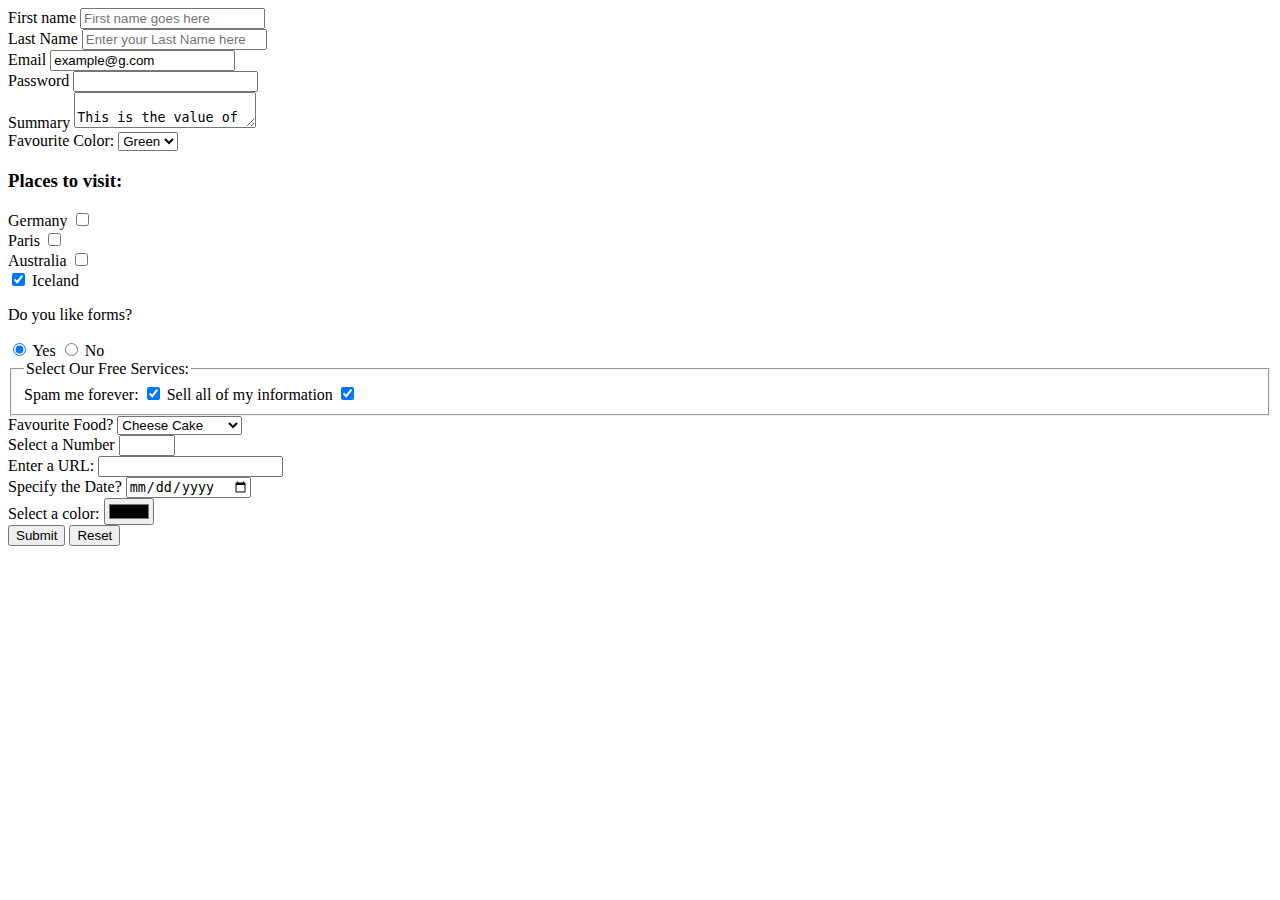
<file: lib2024/weekly content/week-4-inclass/index.html>
<!DOCTYPE html>
<html>
<head>
	<title>HTML Forms</title>
</head>
<body>
	<div id="wrapper" class="wrapper">
		<section id="html-forms" class="main-section">
			<!-- Form requires two attributes for it to be valid
				action - is the page where the data goes when the form is submitted 
				method - is how the data reaches its destination 
				Two methods are: 
				get(default) - this sends informatiom via query string and appends it to the end of address 
				post - sends the data in encrypted package
			 -->
			<form action="somepage.php" method="get">
				<div id="fn-container" class="form-elm">
					<!-- An input element must be accompanied by a label 
						A label has an attribute "for" which is used to connect it with the input element it is labelling
						value of for attribute is same as the value for name attribute of the input element
						Note: for HTML5 the value of for attribute must be equal to the id of the element 
					-->
					<label for="FirstName">First name</label>
					<!-- a form input element must have two attributes:
						1) Type : this determines the input type ex: text, password, number etc. 
						name: is the unique identification for this input when data is submitted to the server mentioned in the action attribute of the Form
					 -->
					 <!-- Note: As a best practice use the same value for Id as Name, to make it easier to recogize for Styling and Javascript -->
					<input type="text" name="FirstName" id="FirstName" placeholder="First name goes here">
				</div>
				<div id="ln-container" class="form-elm">
					<label for="LastName">Last Name</label>
					<!-- Other attribute of input element are: 
						placeholder:the placeholder attribute is pseudo text shown to the user before they start inputting, as soon as the user starts typing, this text disappears
					 -->
					<input type="text" name="LastName" id="LastName" placeholder="Enter your Last Name here">
				</div>
				<div id="email-container" class="form-elm">
					<label for="email">Email</label>
					<!-- value attribute saves the input and submits it to the server
					value attribute is permanent and would not dissapear when the user starts inputting
					 -->
					 <!-- HTML5 validates input given in an email input field, it must contain a @ symbol to be valid -->
					 <!-- readonly attribute makes the field read only, therefore the user cannot make a change to it -->
					<input type="email" name="email" id="email" value="example@g.com" readonly>
				</div>
				<div id="pass-container" class="form-elm">
					<label for="pass">Password</label>
					<!-- input type ="password" is used to create password inputs
					- the value written in this input type is hidden
					- instead of showing up as text, the browser displays it as dots
					 -->
					 <!-- required attribute is used to make this input required, therefore the browser won't let the user submit without adding this value -->
					<input type="password" name="pass" id="pass" required>
				</div>

				<div id="sum-container" class="form-elm">
					<label for="summary">Summary</label>
					<!-- A textarea lets you submit information that is more than one line -->
					<!-- The information submitted will correspond in the server -->
					<!-- Textarea preserves line breaks while submitting to the server -->
					<textarea name="summary" id="summary" placeholder="Enter summary here">
						This is the value of text area
					</textarea>
				</div>

				<div id="color-drop-container" class="form-elm">
					<label for="fav-color">Favourite Color:</label>
					<!-- select element is used to create dropdowns in HTML -->
					<!-- select comes paired with <options> -->
					<!-- The vlaue of the selected option gets submitted to the server -->
					<select name="fav-color" id="fav-color">
						<option value="red">Red</option>
						<option value="blue">Blue</option>
						<!-- selected attribute makes an option selected by default -->
						<option value="green" selected>Green</option>
					</select>
				</div>

				<div id="places-container" class="form-elm">
					<h3>Places to visit:</h3>
					<label for="germany">Germany</label>
					<!-- input type checkbox is used to create checkboxes -->
					<!-- The checkboxes of the same group share the same names -->
					<!-- unique Id's are given for their unique identification -->
					<!-- checkboxes unlike select dropdowns, allow multiple selections -->
					<input type="checkbox" name="places" id="germany" value="germany"> <br>

					<label for="paris">Paris</label>
					<input type="checkbox" name="places" id="paris" value="paris"> <br>

					<label for="australia">Australia</label>
					<input type="checkbox" name="places" id="australia" value="australia"> <br>

					<label for="iceland">
						<!-- checkboxes have an attribute called checked, this will render them as checked by default -->
						<input type="checkbox" name="places" id="iceland" value="iceland" checked>
						Iceland
					</label> <br>
				</div>

				<div id="radio-container" class="form-elm">
					<p>Do you like forms?</p>
					<label for="yes">
						<!-- input type radio are singular value checkboxes, which means the user can select only one value -->
						<!-- radio elements belonging to the same group share the names -->
						<!-- the unique identification is id attribute -->
						<!-- checked attribute for input type radio makes it checked by default -->
						<input type="radio" name="like-form" id="yes" value="yes" checked>
						Yes
					</label>
					<label>
						<input type="radio" name="like-form" id="no" value="no">
						No
					</label>
				</div>
				<!-- fieldset creates a segment inside the form -->
				<!-- it is used to create group of input types and have them displayed in a box -->
				<!-- the fieldset will be read by the SEO crawler as a whole, meaning all the values of filedset is used to determine the overall rank of the page -->
				<fieldset>
					<!-- Legend is the title of fieldset -->
					<legend>Select Our Free Services:</legend>
					<div>
						<label for="spam">
							Spam me forever:
							<input type="checkbox" name="spam" id="spam" checked>
						</label>

						<label>
							Sell all of my information
							<input type="checkbox" name="sell" id="sell" checked>
						</label>
					</div>
				</fieldset>

				<div id="og-contianer" class="form-elm">
					<label for="FavFood">Favourite Food?</label>
					<select id="FavFood" name="FavFood">
						<!-- optgroup or option group is used to create groups in a select element -->
						<optgroup label="Dessert">
							<!-- when replacing a space or separating tow words in a value, as a best practice, use "_" instead of "-" as "-" might not get interpreted properly by the server -->
							<option value="cheese_cake">Cheese Cake</option>
							<option value="ice_cream">Ice Cream</option>
							<option value="chocolate">Chocolate</option>
							<option value="pie">Pie</option>
						</optgroup>
						<optgroup label="Lunch">
							<option value="gc">Grilled Cheese</option>
							<option value="pt">Poutine</option>
							<option value="salad">Salad</option>
						</optgroup>
					</select>
				</div>

				<div id="st-container" class="form-elm">
					<label for="num">Select a Number</label>
					<!--  input type number is used to input numbers
						Additonal attributes for input type number are : 
						min, max
					-->
					<input type="number" id="num" name="num" min="-2" max="20" required><br>

					<label for="ur">Enter a URL:</label>	
					<!-- input type url is validated in HTML5 -->
					<!-- The browser won't let the user submit a value that is not a url, i.e. it does not contain http or https -->
					<input type="url" name="ur" id="ur" ><br>

					<!-- input type="date" will create a date picker for the user -->
					<!-- Also, the value is validated as per HTML5 for being an actual date -->
					<label for="dte">Specify the Date?</label>
					<input type="date" name="dte" id="dte"><br>

					<!-- input type color creates a color picker for the user -->
					<label for="co">Select a color:</label>
					<input type="color" name="co" id="co">
				</div>
				<!-- button type="submit" creates a button that submits the form and HTML5 elements get automatically validated by the browser -->
				<button type="submit">Submit</button>
				<!-- button typ="reset" resets the form values, without needing to refresh the page -->
				<button type="reset">Reset</button>
			</form>
		</section>
	</div>
</body>
</html>
</file>
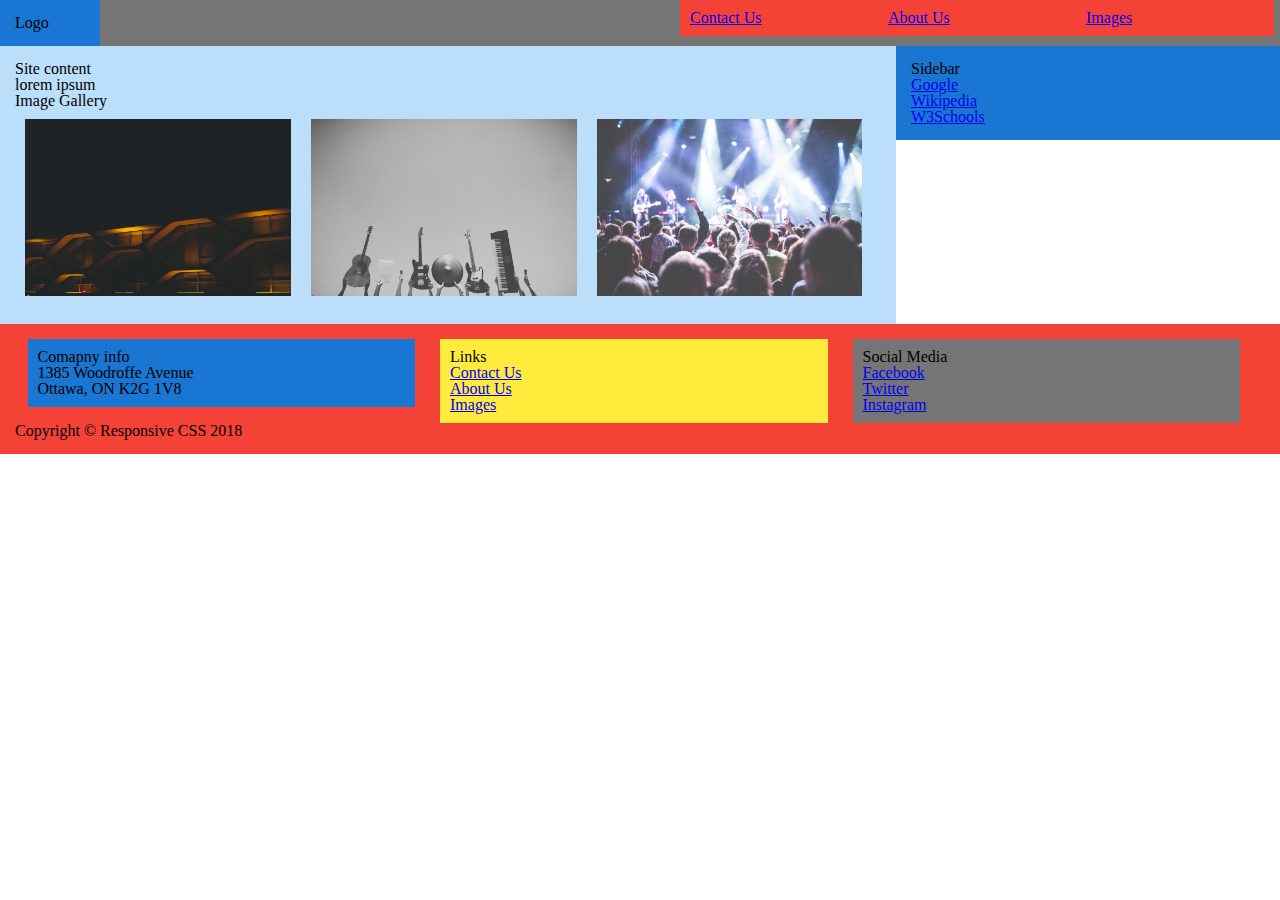
<file: lib2024/weekly content/week-6-inclass/index.html>
<!DOCTYPE html>
<html lang="en-ca">
<head>
	<title>Responsive CSS</title>
	<link rel="stylesheet" type="text/css" href="styles/style.css">
</head>
<body>
	<!-- header start -->
	<header class="site-header" id="site-header">
		<div class="logo">Logo</div>

		<!-- main navigation start -->
		<nav class="main-nav-container desktop-nav">
			<ul class="main-nav clearfix">
				<li>
					<a href="contact-us.html">Contact Us</a>
				</li>
				<li>
					<a href="about-us.html">About Us</a>
				</li>
				<li>
					<a href="images.html">Images</a>
				</li>
			</ul>
		</nav>
		<!-- main navigation end -->
		<div class="ham">Hamburger</div>
		<!-- mobile navigation start -->
		<div class="mobile-nav-container">
			<nav class="main-nav-container mobile-nav">
			<ul class="main-nav">
				<li>
					<a href="contact-us.html">Contact Us</a>
				</li>
				<li>
					<a href="about-us.html">About Us</a>
				</li>
				<li>
					<a href="images.html">Images</a>
				</li>
			</ul>
		</nav>
		</div>
		<!-- mobile navigation end -->
	</header>
	<!-- header end -->
	<!-- main start -->
	<main class="main clearfix" id="main">
		<!-- site content start -->
		<article class="col-main site-content">
			<!-- main content start -->
			<section class="main-content">
				<h2>Site content</h2>
				<p>lorem ipsum</p>
			</section>
			<!-- main content end -->
			<!-- image gallery start -->
			<section class="image-gallery">
				<h3>Image Gallery</h3>
				<div class="image-gallery-container clearfix">
					<div class="img-slide">
						<img src="images/gallery-img-1.jpg" alt="Gallery Image 1">
					</div>
					<div class="img-slide">
						<img src="images/gallery-img-2.jpg" alt="Gallery Image 2">
					</div>
					<div class="img-slide">
						<img src="images/gallery-img-3.jpg" alt="Gallery Image 3">
					</div>
				</div>
			</section>
			<!-- image gallery end -->
		</article>
		<!-- site content end -->
		<!-- site sidebar start -->
		<aside class="col-main site-sidebar">
			<h4>Sidebar</h4>
			<nav class="sidebar-nav-container">
				<ul class="sidebar-nav">
					<li>
						<a href="https://google.com">Google</a>
					</li>
					<li>
						<a href="https://wikipedia.com">Wikipedia</a>
					</li>
					<li>
						<a href="https://w3schools.com">W3Schools</a>
					</li>
				</ul>
			</nav>
		</aside>
		<!-- site sidebar end -->
	</main>
	<!-- main end -->
	<!-- footer start -->
	<footer class="footer" id="footer">
		<div class="footer-container">
			<section class="col-footer company-info">
				<h4>Comapny info</h4>
				<address>
					<p>1385 Woodroffe Avenue</p>
					<p>Ottawa, ON K2G 1V8</p>
				</address>
			</section>

			<section class="col-footer links">
				<h4>Links</h4>
				<nav>
					<ul>
						<li>
							<a href="contact-us.html">Contact Us</a>
						</li>
						<li>
							<a href="about-us.html">About Us</a>
						</li>
						<li>
							<a href="images.html">Images</a>
						</li>
					</ul>
				</nav>
			</section>

			<section class="col-footer social-media">
				<h4>Social Media</h4>
				<nav>
					<ul>
						<li>
							<a href="facebook.com">Facebook</a>
						</li>
						<li>
							<a href="twitter.com">Twitter</a>
						</li>
						<li>
							<a href="instagram.com">Instagram</a>
						</li>
					</ul>
				</nav>
			</section>
		</div>
		<p>Copyright &copy; Responsive CSS 2018</p>
	</footer>
		<!-- footer end -->
</body>
</html>
</file>
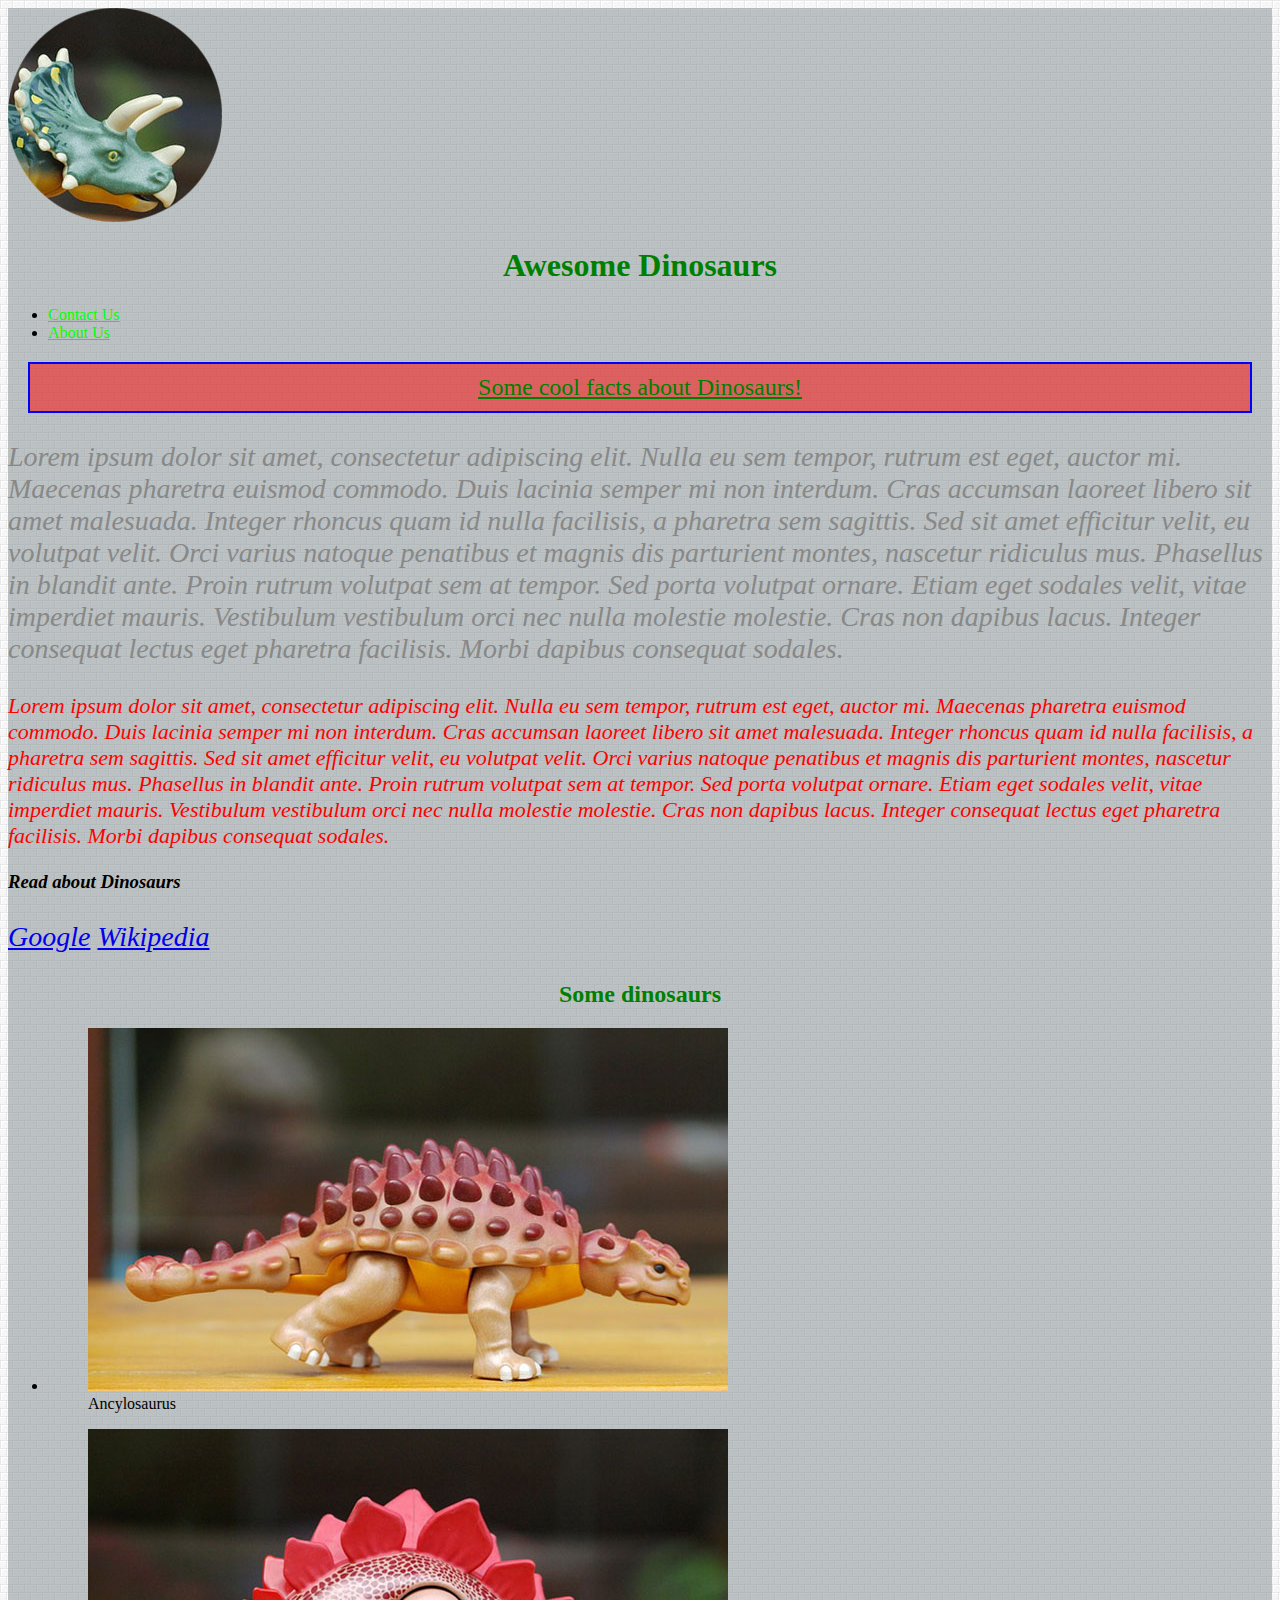
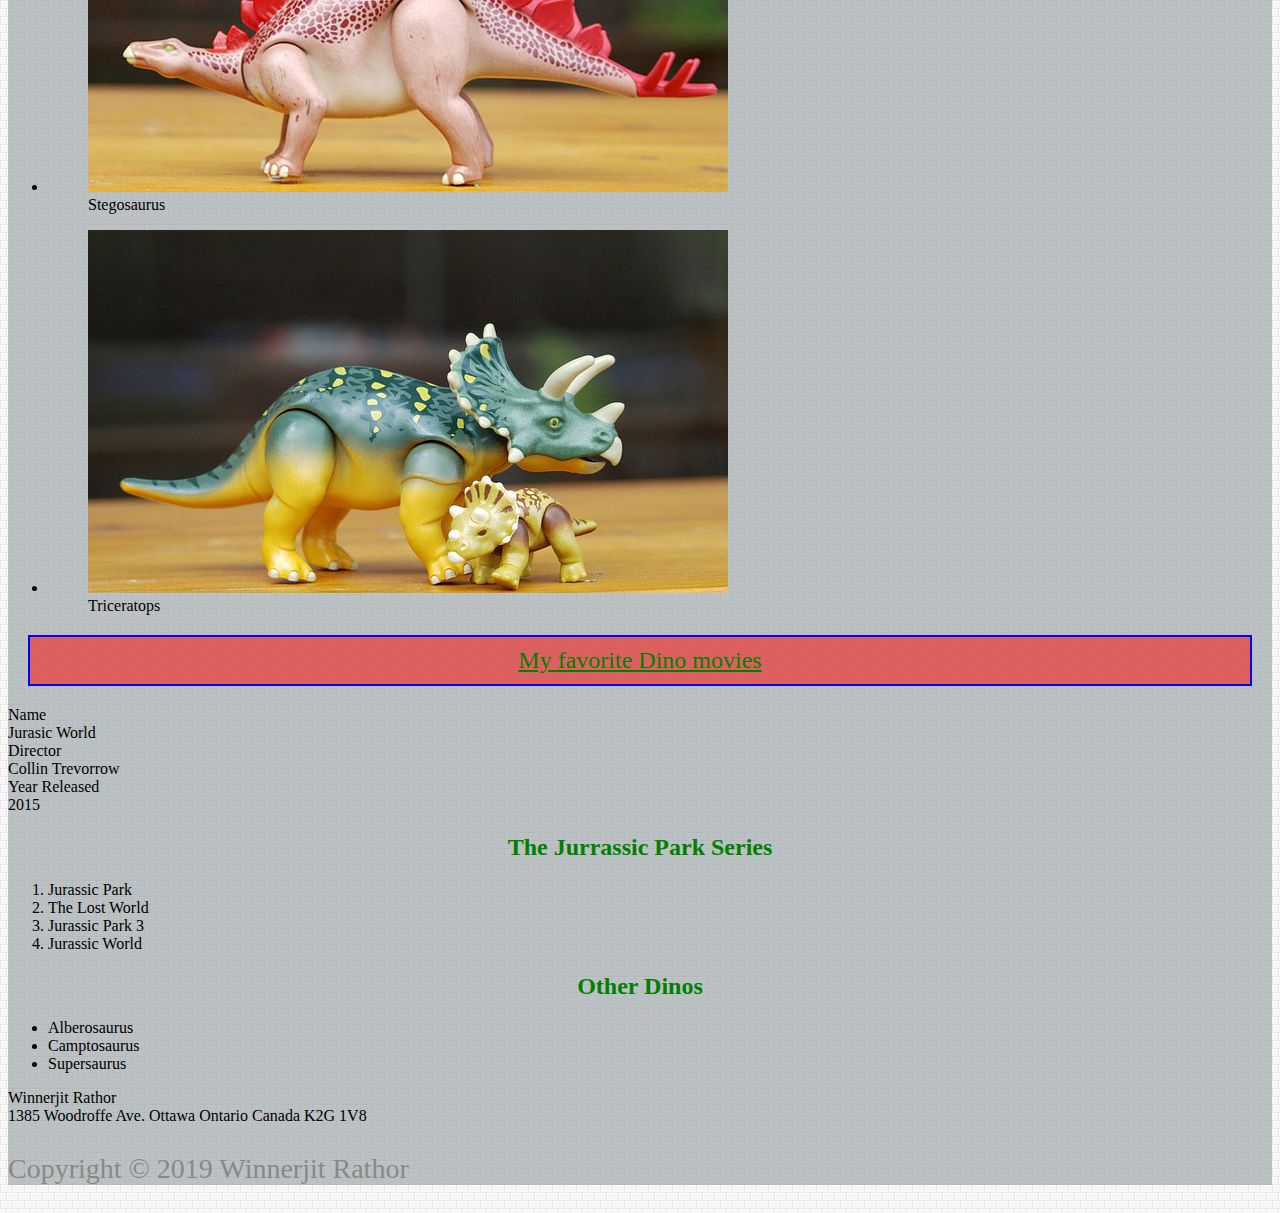
<file: lib2024/weekly content/week-5-inclass/week-5-inclass/index.html>
<!DOCTYPE html>
<!-- html should have lang attribute, we use en-ca to declare it is Canadian English -->
<html lang="en-ca">
<head>
	<meta charset="utf-8">
	<title>Basic CSS - Week 8</title>

	<!-- the link tag is used for linking CSS files, it needs to have two attributes  -->
	<!-- type="text/css" -->
	<!-- href="css/styles.css" -->
	<!-- href is used to define the relative path of the css file that we can to link to this html -->
	<!-- In this case we used the style.css file present in css folder -->
	<!-- css/ means use css folder and open it -->
	<!-- style.css means we want to link style.css  -->
	<link rel="stylesheet" type="text/css" href="css/style.css">
	<!-- Using <style> tag inside head element we can define styles for the document -->
	<!-- This method is called embeded styles -->
	<style type="text/css">
		/* 
			The following is a css block and is defined by :
			1) the element(s) that you want to target
			2) {}
			3) containing CSS block;
		*/
		/*
			various elements can be targetted by using "," at the start of the css block
		*/
		h1,h2 {
			color: green;
			text-align: center;
		}

		/*All of the <p> tags will get this style applied */
		/* But the <p> tag with the inline styles will retain its properties because inline styles will override any embeded or external style sheets*/
		p {
			/*We use hex notation to define colors*/
			/*000000*/
			/*ffffff*/
			color: #888888;
			font-size: 28px;
		}

	</style>
</head>
<body>
	<!-- It is important to add classes and Ids to elements, to be able to access them via CSS -->
	<div id="container" class="container">
		<!-- header start -->
		<header class="site-header">
			<!-- img tag is used to add images -->
			<!-- src attr is used to specify the path of the image that we are accessing  -->
			<!-- All the path of the images are relative to your HTML document -->
			<!-- / is used to access content inside a folder, here we use images/ to acess images inside "images" folder -->
			<img src="images/dino-logo.png" class="logo" alt="Dino website logo">
			<h1>Awesome Dinosaurs</h1>

			<nav>
				<ul>
					<li>
						<a href="contact-us.html">Contact Us</a>
					</li>
					<li>
						<a href="about-us.html">About Us</a>
					</li>
				</ul>
			</nav>
		</header>
		<!-- header end -->

		<main id="main" class="main">
			<!-- any styles applied to the parent element will be inhereited by the children -->
			<!-- This can be overwritten by adding the same property in the child element -->
			<section style="font-style: italic;" class="content">
				<!-- by adding font-style:initial we override the value of the font-style css rpoperty from the parent section and set it to be the inital value which is the default Browser style -->
				<h2 class="sub-head" style="font-style: initial;">Some cool facts about Dinosaurs!</h2>
				<p >
					Lorem ipsum dolor sit amet, consectetur adipiscing elit. Nulla eu sem tempor, rutrum est eget, auctor mi. Maecenas pharetra euismod commodo. Duis lacinia semper mi non interdum. Cras accumsan laoreet libero sit amet malesuada. Integer rhoncus quam id nulla facilisis, a pharetra sem sagittis. Sed sit amet efficitur velit, eu volutpat velit. Orci varius natoque penatibus et magnis dis parturient montes, nascetur ridiculus mus. Phasellus in blandit ante. Proin rutrum volutpat sem at tempor. Sed porta volutpat ornare. Etiam eget sodales velit, vitae imperdiet mauris. Vestibulum vestibulum orci nec nulla molestie molestie. Cras non dapibus lacus. Integer consequat lectus eget pharetra facilisis. Morbi dapibus consequat sodales.
				</p>
				<!-- style attribute is used to define styles for an individual tag -->
				<!-- This method is called inline styles -->
				<!-- We used "color" - property name -->
				<!-- Followed by ":" -->
				<!-- Followed by "red" - this is the value of the css property -->
				<!-- To end a CSS declaration we use ";" -->
				<!-- NOte: ";" is also used to separate two CSS properties -->
				<!-- font-size is used to change the font of this paragraph -->
				<p style="color:red;font-size:22px;">
					Lorem ipsum dolor sit amet, consectetur adipiscing elit. Nulla eu sem tempor, rutrum est eget, auctor mi. Maecenas pharetra euismod commodo. Duis lacinia semper mi non interdum. Cras accumsan laoreet libero sit amet malesuada. Integer rhoncus quam id nulla facilisis, a pharetra sem sagittis. Sed sit amet efficitur velit, eu volutpat velit. Orci varius natoque penatibus et magnis dis parturient montes, nascetur ridiculus mus. Phasellus in blandit ante. Proin rutrum volutpat sem at tempor. Sed porta volutpat ornare. Etiam eget sodales velit, vitae imperdiet mauris. Vestibulum vestibulum orci nec nulla molestie molestie. Cras non dapibus lacus. Integer consequat lectus eget pharetra facilisis. Morbi dapibus consequat sodales.
				</p>

				<h3>Read about Dinosaurs</h3>
				<p>
					<!-- An element can have multiple classes separated by a space -->
					<!-- The id for an element is unique, so it can only have one id -->
					<a id="google-link" class="btn green" href="google.com">Google</a>
					<a id="wiki-link" class="btn blue" href="wikipedia.com">Wikipedia</a>
				</p>
			</section>

			<section class="some-dino">
				<h2>Some dinosaurs</h2>
				<ul class="dino-list">
					<li>
						<figure>
							<img src="images/ancylosaurus.jpg" alt="ancylosaurus toy">
							<figcaption>Ancylosaurus</figcaption>
						</figure>
					</li>
					<li>
						<figure>
							<img src="images/stegosaurus.jpg" alt="stegosaurus toy">
							<figcaption>Stegosaurus</figcaption>
						</figure>
					</li>
					<li>
						<figure>
							<img src="images/triceratops.jpg" alt="triceratops toy">
							<figcaption>Triceratops</figcaption>
						</figure>
					</li>
				</ul>
			</section>

			<section class="fav-movie">
				<div>
					<h2 class="sub-head">My favorite Dino movies</h2>
					<dl>
						<dt>Name</dt>
						<dt>Jurasic World</dt>
						<dt>Director</dt>
						<dt>Collin Trevorrow</dt>
						<dt>Year Released</dt>
						<dt>2015</dt>	
					</dl>
				</div>

				<div>
					<h2>The Jurrassic Park Series</h2>
					<ol>
						<li>Jurassic Park</li>
						<li>The Lost World</li>
						<li>Jurassic Park 3</li>
						<li>Jurassic World</li>
					</ol>
				</div>
			</section>
		</main>

		<aside class="sidebar">
			<section>
				<h2 class="section-title">Other Dinos</h2>
				<ul class="other-dino-list">
					<li>Alberosaurus</li>
					<li>Camptosaurus</li>
					<li>Supersaurus</li>
				</ul>
			</section>
		</aside>

		<footer>
			<!-- Structured Data Object -->
			<!-- any element having a item* attribute is termed as structured Data element -->
			<div itemscope itemtype="http://schema.org/Person">
				<span itemprop="name">Winnerjit Rathor</span>
				<div itemscope itemtype="http://schema.org/PostalAddress" itemprop="address">
					<span itemprop="streeAddress">1385 Woodroffe Ave.</span>
					<span itemprop="addressLocality">Ottawa</span>
					<span itemprop="addressRegion">Ontario</span>
					<span itemprop="addressCountry">Canada</span>
					<span itemprop="PostalCode">K2G 1V8</span>
				</div>
			</div>
			<!-- &copy; is an HTML entity that will create copy symbol when rendered by thr Browser -->
			<p>Copyright &copy; 2019 Winnerjit Rathor</p>
		</footer>
	</div>
</body>
</html>
</file>
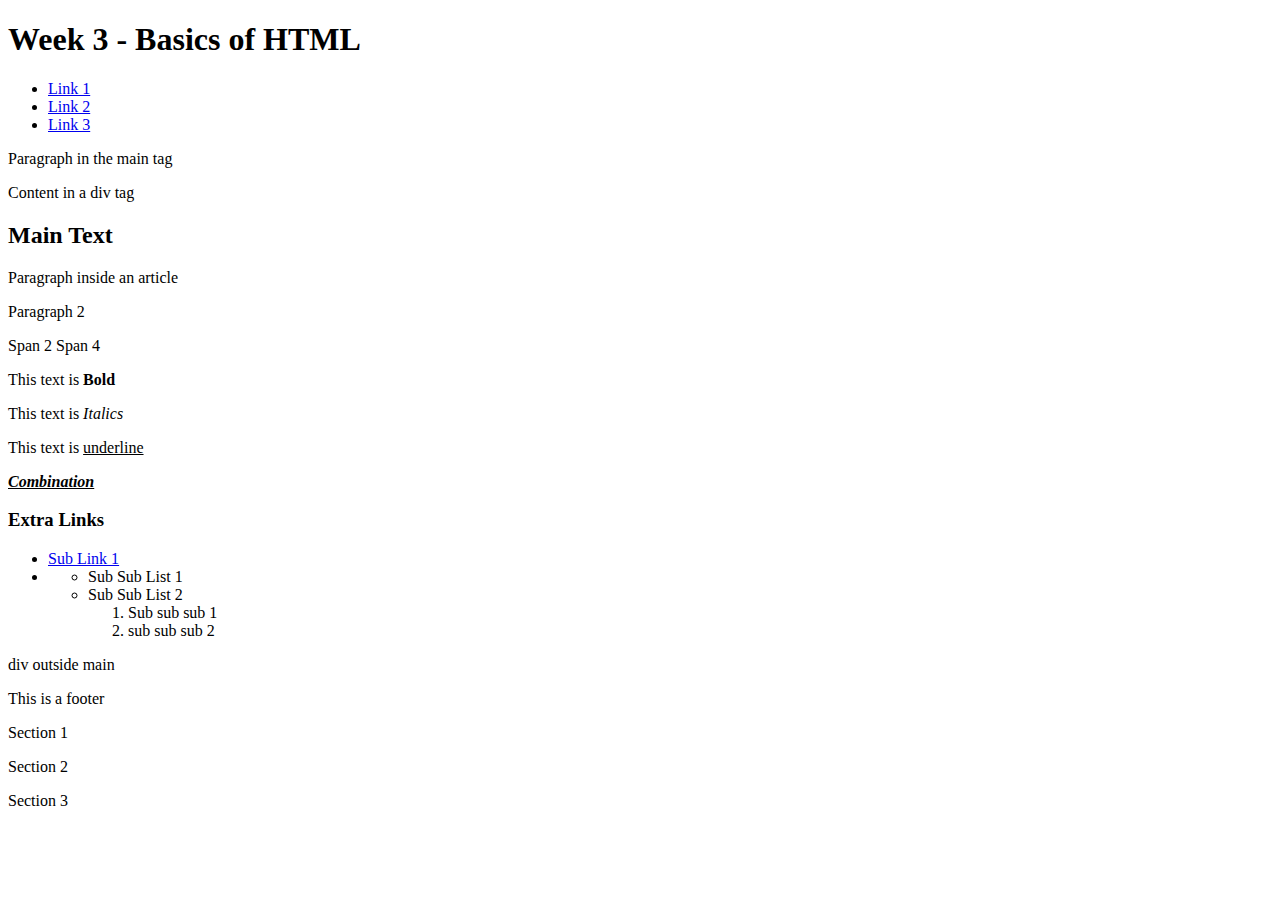
<file: lib2024/weekly content/week 2/week2-inclass/week2-inclass/index.html>
<!-- doctype html tag tells the browser that this HTML document is HTML5 -->
<!-- this is called doctype declaration -->
<!DOCTYPE html>
<html>
<head>
	<title>Basic HTML Tags</title>
	<!-- This is the tag that tells the browser which character-set you are using -->
	<meta charset="utf-8">
	<!-- meta tags are important to determine the SEO of a webpage -->
	<!-- SEO = Search Engine Optimization -->
	<meta name="description" content="This is a HTML document containing HTML tags">
	<!-- Meta keywords is the SEO specifc tag used to tell the site crawlers what keywords are in your site -->
	<meta name="keywords" content="HTML, HTML5, Tags, Basic HTML, Standard Tags">
	<!-- meta robots tag can have a combination of following values : 
		1) index - index this page in the search repository
		2) noindex - do not index this page 
		3) follow - follow tells the search engine to follow all the changes to this page 
		4) nofollow - no follow tells the search engine to not follow this page 	 -->
	<meta name="robots" content="noindex, nofollow">

</head>
<body>
	<!-- header is the semantic tag that tells the browser that content of this tag has the most importance and must be rendered with the highest priority -->
	<!-- All of the content in the header tag is called heading content
	 -->
	 <!-- header is one of the many semantic tags introduced in HTML5 -->
	<header>
		<!-- heading tag can have h1, h2,h3,h4,h5,h6 -->
		<!-- h1 being the most important heading -->
		<!-- h6 being the least important -->
		<h1>Week 3 - Basics of HTML</h1>
		<!-- nav tag is used to create navigation for a web page -->
		<!-- there can be more than one nav tags for a document -->
		<!-- nav is just a container and not actual navigation -->
		<nav>
			<!-- ul is the child of nav and is used to create the navigation links list -->
			<ul>
				<!-- li tags are used to create list elements of a navigation -->
				<li>
					<!-- a tag is used to create links in a html document -->
					<!-- a tag is the only tag that can create links in a document -->
					<!-- href is the attribute of a tag which tells the browser where to link this tag to -->
					<!-- a tag is also called anchor tag -->
					<!-- an attribute is additional information that is used to enhance the functionality of a tag -->
					<a href="https://algonquincollege.com">Link 1</a>
				</li>
				<li>
					<!-- title attribute is used for additional information that needs to be provided to the user about this specific link -->
					<!-- title attribute is also a requirement for HTML validation -->
					<!-- a tag is an example of inline element -->
					<a href="https://google.com" title="Google">Link 2</a>
				</li>
				<li>
					<!-- target attribute for an anchor tag is used to tell the browser how to handle opening that link -->
					<!-- target="_blank" tells the browser to open this link in a new window -->
					<a href="https://lynda.com" title="Lynda Website" target="_blank">Link 3</a>
				</li>
			</ul>
		</nav>
	</header>
	<!-- main tag is the semantic tag used to specify the main body of the HTML document -->
	<main>
		<p>Paragraph in the main tag</p>
		<!-- div tag is the most generic content holder used in HTML -->
		<!-- It is used to create sections, containers, and text itself -->
		<!-- div tag does not follow the semantic rendering, therefore it can be a parent or child of any tag except inline tags and p tag -->
		<!-- div tag is an example of block level element -->
		<!-- A block level element takes entire width on a page and pushes the next tag to next line when rendering -->
		<div>
			Content in a div tag
		</div>

		<!-- section tag is HTML5 semantic tag that is used to specify various sections in a HTML body -->
		<!-- Section tag similar to header and nav tag is just a container and its content is called section content -->
		<section>
			<!-- article tag is used to create the content/text for HTML document -->
			<!-- Note: article tag as any other semantic tag is also know as structural element -->
			<article>
				<h2>Main Text</h2>
				<p>Paragraph inside an article</p><p>Paragraph 2 </p>
				<p>
					<!-- span is an inline element -->
					<!-- inline elements render according to its content -->
					<!-- The space taken by inline element is decided by its content and not the tag properties -->
					<span></span>
					<span>Span 2</span>
					<span></span>
					<span>Span 4</span>
				</p>
				<!-- b tag is a bold tag, is used to make a text bold -->
				<p>This text is <b>Bold</b></p>
				<!-- i tag is an italics tag, is used to make a text italics -->
				<p>This text is <i>Italics</i></p>
				<!-- u tag is an underline tag, is used to make a text underline -->
				<!-- All of these are called text decoration tags and are inline elements -->
				<p>This text is <u>underline</u></p>
				<p>
					<!-- child element always inherits the parent element properties -->
					<b>
						<i>
							<u>
								Combination
							</u>
						</i>
					</b>
				</p>
			</article>
			<!-- aside tag is another structural/semantic element that is used to create less important text information for a page -->
			<aside>
				<h3>Extra Links</h3>
				<nav>
					<!-- side list 1 -->
					<ul>
						<li>
							<a href="https://sublink">Sub Link 1</a>
						</li>
						<li>
							<!-- side sub sub list -->
							<ul>
								<li>Sub Sub List 1</li>
								<li>Sub Sub List 2</li>
								<!-- ol being used as sub sub sub list -->
								<ol>
									<li>Sub sub sub 1</li>
									<li>sub sub sub 2</li>
								</ol>
							</ul>
						</li>	
					</ul>
				</nav>
			</aside>
		</section>
	</main>
	<div>div outside main</div>
	<!-- footer is also a structural tag used to define footer of html document -->
	<footer>
		<p>This is a footer</p>

		<section>
			<p>Section 1</p>
		</section>
		<section>
			<p>Section 2</p>
		</section>
		<section>
			<p>Section 3</p>
		</section>
		
	</footer>
	
</body>
</html>
</file>
<file: lib2024/final/fonts/fonts.css>
@font-face {
  font-family: 'LeagueSpartan-Bold';
  src: url(../fonts/LeagueSpartan-Bold.otf) format('opentype');
  font-style: normal;
}
@font-face {
  font-family: 'RedHatDisplay-Black';
  src: url(../fonts/RedHatDisplay-Black.otf) format('opentype');
  font-style: normal;
}
@font-face {
  font-family: 'RedHatDisplay-BlackItalic';
  src: url(../fonts/RedHatDisplay-BlackItalic.otf) format('opentype');
  font-style: normal;
}
@font-face {
  font-family: 'RedHatDisplay-Bold';
  src: url(../fonts/RedHatDisplay-Bold.otf) format('opentype');
  font-style: normal;
}
@font-face {
  font-family: 'RedHatDisplay-BoldItalic';
  src: url(../fonts/RedHatDisplay-BoldItalic.otf) format('opentype');
  font-style: normal;
}
@font-face {
  font-family: 'RedHatDisplay-Medium';
  src: url(../fonts/RedHatDisplay-Medium.otf) format('opentype');
  font-style: normal;
}
@font-face {
  font-family: 'RedHatDisplay-MediumItalic';
  src: url(../fonts/RedHatDisplay-MediumItalic.otf) format('opentype');
  font-style: normal;
}
@font-face {
  font-family: 'RedHatDisplay-Regular';
  src: url(../fonts/RedHatDisplay-Regular.otf) format('opentype');
  font-style: normal;
}
@font-face {
  font-family: 'RedHatDisplay-RegularItalic';
  src: url(../fonts/RedHatDisplay-RegularItalic.otf) format('opentype');
  font-style: normal;
}
@font-face {
  font-family: 'RedHatText-Bold';
  src: url(../fonts/RedHatText-Bold.otf) format('opentype');
  font-style: normal;
}
@font-face {
  font-family: 'RedHatText-BoldItalic';
  src: url(../fonts/RedHatText-BoldItalic.otf) format('opentype');
  font-style: normal;
}
@font-face {
  font-family: 'RedHatText-Italic';
  src: url(../fonts/RedHatText-Italic.otf) format('opentype');
  font-style: normal;
}
@font-face {
  font-family: 'RedHatText-Medium';
  src: url(../fonts/RedHatText-Medium.otf) format('opentype');
  font-style: normal;
}
@font-face {
  font-family: 'RedHatText-MediumItalic';
  src: url(../fonts/RedHatText-MediumItalic.otf) format('opentype');
  font-style: normal;
}
@font-face {
  font-family: 'RedHatText-Regular';
  src: url(../fonts/RedHatText-Regular.otf) format('opentype');
  font-style: normal;
}
@font-face {
  font-family: 'modernpics';
  src: url(../fonts/modernpics.otf) format('opentype');
  font-style: normal;
}
</file>
<file: lib2024/weekly content/week-5-inclass/week-5-inclass/css/style.css>
/*CSS document is used to add external styles for the HTML document*/
/*The externsion of this file must be .css */

/*this is used to define the character set of the CSS file*/
@charset "utf-8";

body {
	/*to add a background image, we use the backgroud-image property*/
	/*the url is used to define the location of the image file to be used */
	/* Here : we did 
		 - "../" which means go up one directory 
		 - "images/" which means open the images folder
		 - "brick_wall.png" means use this file for the background
	 */
	
	background-image: url("../images/brick_wall.png");
}

/* In this CSS block
	
	we are targetting the <a> tags present in <li> which must be preset in <nav>, which must be present in <header> tag
*/
header nav li a {
	/*
		rgb() is used to define color using red green and blue values 
		Each value ranges from 0 to 255
	*/
	color: rgb(0,255,0);
}

/* Priority listing of the inline, embeded and external style goes this way:*/
/* inline > embeded > external */

p {
	color: blue;
}

/* 
	to target an HTML element using id , we use "#" followed the value of the id attribute of that element
*/
#container {
	/*color with rgba() has the three rgb values  */
	/*the 4th value is the alpha channel, which defines the opcatity of the color */
	/* Its value will range from 0 to 1 */
	/* 0 - transparent, 1 - opaque */
	background-color:rgba(127,140,141, 0.5);
}

/* to access a html element using its class, we use "." followed by its class name */
/* All the elements with this class get the styles applied */

.sub-head {
	text-decoration: underline;
	font-weight: 100;
	/* padding is the space inside the edges of the element*/
	padding: 10px;
	/* margin is the space outside of the edges*/
	margin: 20px;
	background-color: rgba(255,0,0,0.5);
	/* border : width border-style color*/
	border: 2px solid blue;
}
</file>
<file: lib2024/assg-4-files/css/style.css>
/*http://meyerweb.com/eric/tools/css/reset/ 
   v2.0 | 20110126
   License: none (public domain)
*/

 /*http://meyerweb.com/eric/tools/css/reset/ 
   v2.0 | 20110126
   License: none (public domain)
*/

html, body, div, span, applet, object, iframe,
h1, h2, h3, h4, h5, h6, p, blockquote, pre,
a, abbr, acronym, address, big, cite, code,
del, dfn, em, img, ins, kbd, q, s, samp,
small, strike, strong, sub, sup, tt, var,
b, u, i, center,
dl, dt, dd, ol, ul, li,
fieldset, form, label, legend,
table, caption, tbody, tfoot, thead, tr, th, td,
article, aside, canvas, details, embed, 
figure, figcaption, footer, header, hgroup, 
menu, nav, output, ruby, section, summary,
time, mark, audio, video {
	margin: 0;
	padding: 0;
	border: 0;
	font-size: 100%;
	font: inherit;
	vertical-align: baseline;
}
/* HTML5 display-role reset for older browsers */
article, aside, details, figcaption, figure, 
footer, header, hgroup, menu, nav, section {
	display: block;
}
body {
	line-height: 1;
}
ol, ul {
	list-style: none;
}
blockquote, q {
	quotes: none;
}
blockquote:before, blockquote:after,
q:before, q:after {
	content: '';
	content: none;
}
table {
	border-collapse: collapse;
	border-spacing: 0;
}

/*CSS clearfix*/

.clearfix:after {
	content: "";
	display: table;
	clear: both;
}
body {
	width: 960px;
	margin: 0 auto 0 auto;
	background-image: url("../img/pexels-henry-&-co-2341290.jpg");
}
header {
    background-color: #7CC576;
}
footer {
	background-color: #7CC576;
	height: 90px;
}  
#page-header img {
	float: left;
	width: 102px;
	height: 96px;
	padding-top: 10px;
	padding-left: 10px;
}

#page-header h1 {
	float: left;
	width: 50%;
	font-size: 200%;
	font-weight: bold;
	padding-top: 30px;
	padding-left: 45px;
}
.clearall {
	clear: both;
}
.top-button {
	border-radius: 4px;
	background-color: #6DCFF6;
	width: 100px;
	height: 50px;
	line-height: 50px;
	text-decoration: none;
	color: #000000;
	padding-top: 5px;
	padding-bottom: 5px;
	text-align: center;
	vertical-align: middle;
	font-size: 125%;
	margin: 0 50px 0 50px;
	display: table-column;
}
#top-navigation {
	padding: 20px 0 30px 0;
	display: inline-flex;
	flex-wrap: wrap;
	column-gap: 20px;
	width: 100%;
}
article {
	width: 70%;
	float: left;
	margin: 0;
}
article p {
	margin: 20px 0 20px 0;
}
#sidebar {
	width: 25%;
	float: right;
	margin: 0;
}
#sidebar p {
	margin: 20px 0 20px 0;
}
#sidebar-img {
	margin: 20px 0 20px 0;
}
#main-content {
	padding: 10px;
}
#copyright {
	width: 40%;
	float: left;
	vertical-align: middle;
	background-color: transparent;
	padding-top: 40px;
	padding-left: 10px;
}
#social-media {
	width: 40%;
	float: right;
	background-color: transparent;
}
#menu-social-media {
	list-style: none;
}
#menu-social-media li {
	display: inline;
	float: right;
}
#menu-social-media img {
	padding-top: 20px;
	padding-right: 10px;
}
.social-media-img {
	height: 75%;
	width: 75%;
}
h2 {
	font-size: 140%;
	font-weight: bold;
}
h3, h4 {
	font-size: 130%;
	font-weight: bold;
}
#second-img {
	margin-top: 20px;
}
figure {
	display: inline-block;
	padding: 0 55px 0 55px;
}
figcaption {
	text-align: center;
}
</file>
<file: lib2024/final/css/style.css>
/*http://meyerweb.com/eric/tools/css/reset/ 
   v2.0 | 20110126
   License: none (public domain)
*/

 /*http://meyerweb.com/eric/tools/css/reset/ 
   v2.0 | 20110126
   License: none (public domain)
*/

html, body, div, span, applet, object, iframe,
h1, h2, h3, h4, h5, h6, p, blockquote, pre,
a, abbr, acronym, address, big, cite, code,
del, dfn, em, img, ins, kbd, q, s, samp,
small, strike, strong, sub, sup, tt, var,
b, u, i, center,
dl, dt, dd, ol, ul, li,
fieldset, form, label, legend,
table, caption, tbody, tfoot, thead, tr, th, td,
article, aside, canvas, details, embed, 
figure, figcaption, footer, header, hgroup, 
menu, nav, output, ruby, section, summary,
time, mark, audio, video {
	margin: 0;
	padding: 0;
	border: 0;
	font-size: 100%;
	font: inherit;
	font-family: RedHatDisplay-Regular;
	vertical-align: baseline;
}
/* HTML5 display-role reset for older browsers */
article, aside, details, figcaption, figure, 
footer, header, hgroup, menu, nav, section {
	display: block;
}
header {
	background-color: #ffffff;
	height: 110px; 
	position: relative;
}
h1 {
	color: #73A8B0;
	font-size: 40px;
	padding: 25px 50px 25px 50px;
}
#logo-spartan {
	font-family:  LeagueSpartan-Bold;
}
body {
	line-height: 1;
	width:  960px;
	margin: 0 auto 0 auto;
	background-image: url("../img/moroccan-flower.png");
}
ol, ul {
	list-style: none;
}
blockquote, q {
	quotes: none;
}
blockquote:before, blockquote:after,
q:before, q:after {
	content: '';
	content: none;
}
table {
	border-collapse: collapse;
	border-spacing: 0;
	width: 100%;
}

.clearfix:after {
	content: "";
	display: table;
	clear: both;
}

#top-navigation {
	width: 100%;
	background-color: #72A9AE;
	position: absolute;
	bottom:  0px;
	margin: 0px;
	display: block; 
}

.top-button {
  width: 15%;
  padding-top: 10px;
  padding-bottom: 10px;
  background-color: #72A9AE;
  color: black;
  text-decoration: none;
  display: inline-block;  
  text-align: center;
}

#main {
	padding: 25px 50px 25px 50px;
}

#about-text {
	width: 50%;
	float: left;
}

#about-text p {
	margin-bottom: 20px;
}

#about-img {
	float: right;
	width: 240px;
	height:  160px;
	transition: width-height 5s linear 1s;
}
#about-img:hover {
	width: 360px;
	height: 240px; 
}

h2,h3,h4,h5 {
	color: #73A8B0;
	font-size: 30px;
	text-transform: uppercase;
	font-weight: bold;
	margin: 20px 0 20px 0;
}

table, th, td {
  border: 1px solid black;
  border-collapse: collapse;
  text-align: center;
}

th {
	color: #73A8B0;
	font-size: 20px;
	background-color: #ffffff;
	padding-top:  10px;
	padding-bottom: 10px;
}

td {
	padding-top:  10px;
	padding-bottom: 10px;
}

.grey-cell {
	background-color: #EFEFEF;
}

#profile {
	margin-top: 25px;
	margin-bottom: 25px;
}

form {
	position: relative;
}

.formlabel {
	width: 40%;
	display: inline-block;
}

input[type="submit"] {
	position: absolute;
	right: 20%;
}

#profile-form {
	float: left;
	width:  50%;
}

#profile-info {
	border: 1px solid #e1e1e1;
	background-color: #ffffff;
	box-shadow: 5px 10px #c1c1c1;
}

#profile-inside {
	float: left;
	width:  50%;
}

.profile-text {
	text-align: center;
	margin-bottom: 10px;
}
.lightblue {
	color: #73A8B0;
}

#icon {
	text-align: center;
	font-size: 90px;
}

#profile-email {
	text-align: center;
	font-size: 40px;
}

footer {
	background-color: #454545;
	color: #ffffff;
	padding: 25px 0 25px 0;
	height: 150px;
	text-transform: uppercase;
}

h6 {
	font-size: 20px;
	margin-bottom: 15px;
	font-weight: bold;
}

#bottom-navigation1 {
	line-height: 25px;
}

.bottom-button {
	color:  #ffffff;
	text-decoration: none;
}

.fa {
  padding: 20px;
  font-size: 40px;
  width: 20px;
  /*text-align: center;*/
  text-decoration: none;
  border-radius: 50%;
}

.fa-facebook {
  background: #3B5998;
  color: white;
}

.fa-youtube {
	background: #D42427;
	color: white;
}

.fa-twitter {
  background: #55ACEE;
  color: white;
}

#links {
	text-align: center;
	float: left;
	margin: 0;
	width: 33%;
	background-color: inherit;
	height: inherit;
}

#socials {
	text-align: center;
	float: left;
	margin: 0;
	width: 33%;
	background-color: inherit;
	height: inherit;
}

#location {
	text-align: left;
	float: left;
	margin: 0;
	width: 33%;
	background-color: inherit;
	height: inherit;
}

#location p {
	margin-bottom: 10px;
}
</file>
<file: lib2024/weekly content/week-10/styles/style.css>
@charset "utf-8";
 /*http://meyerweb.com/eric/tools/css/reset/ 
   v2.0 | 20110126
   License: none (public domain)
*/

html, body, div, span, applet, object, iframe,
h1, h2, h3, h4, h5, h6, p, blockquote, pre,
a, abbr, acronym, address, big, cite, code,
del, dfn, em, img, ins, kbd, q, s, samp,
small, strike, strong, sub, sup, tt, var,
b, u, i, center,
dl, dt, dd, ol, ul, li,
fieldset, form, label, legend,
table, caption, tbody, tfoot, thead, tr, th, td,
article, aside, canvas, details, embed, 
figure, figcaption, footer, header, hgroup, 
menu, nav, output, ruby, section, summary,
time, mark, audio, video {
	margin: 0;
	padding: 0;
	border: 0;
	font-size: 100%;
	font: inherit;
	vertical-align: baseline;
}
/* HTML5 display-role reset for older browsers */
article, aside, details, figcaption, figure, 
footer, header, hgroup, menu, nav, section {
	display: block;
}
body {
	line-height: 1;
}
ol, ul {
	list-style: none;
}
blockquote, q {
	quotes: none;
}
blockquote:before, blockquote:after,
q:before, q:after {
	content: '';
	content: none;
}
table {
	border-collapse: collapse;
	border-spacing: 0;
}

/*CSS clearfix*/

.clearfix:after {
	content: "";
	display: table;
	clear: both;
}


/*
	Color Pallete

	Primary Blue : #1976D2;
	Light blue : #BBDEFB;
	Primary Text : #212121;
	Gray : #757575;
	Orange : #FF5722;
	Red : #F44336;
	Yellow : #FFEB3B;
*/

/************************
		MOBILE FIRST
************************/

/*Make sure major containers in your HTML file are set to 100% width to achieve Fluid Layout */
.col-main, .col-footer, img {
	width:100%;
}

/* Header styles */ 
header {
	background: #757575;

}

.logo {
	float: left;
	width:120px;
	padding: 15px;
	box-sizing: border-box;
	background: #1976D2;
	/*box-sizing border box makes the width adjust according to padding*/
}

.page-title {
	float: left;
	width: calc(100% -120px);
	box-sizing: border-box;
	padding: 20px;
}

.desktop-nav {
	clear: both;
	display: none;
}

.desktop-nav ul {
	width:100%;
}

.desktop-nav li {
	box-sizing: border-box;
	width: 25%;
	padding: 10px;
	float: left;
	/*This is required to make sub-nav positioned absolute to the main navigation li containers*/
	position: relative;
}

/*Target the first child and add border-top-left, border-bottom-left radius*/
.desktop-nav li:first-child {
	border-radius: 10px 0 0 10px;
}

/*target the last child and add border-top-right and border-top-left radius*/
.desktop-nav li:last-child {
	border-radius: 0 10px 10px 0;
}

.main-nav a {
	display: block;
	box-sizing: border-box;
	padding: 10px;
	border-left: 2px solid #444;
	background: #F44336;
}

/* Target the first child and remove border-left from the a tag contained in that li*/
.desktop-nav li:first-child a {
	border-left: 0;
} 

.desktop-nav li .sub-nav li {
	width: 100%;
}

.desktop-nav li .sub-nav li a {

	background: #BBDEFB;
	border-left: none;
	border-bottom: 2px solid #444;
}

.sub-nav {
	position: absolute;
	width: 100%;
	display: none;
	/*box shadow is used to add shadow to the HTML elements, giving them a 3d effect*/
	/*box shadow : left-offset top-offset blur color*/
	box-shadow: 4px 4px 10px rgba(0,0,0,0.5);
}

/*This piece of CSS is used to make sub-nav show when the main li is hovered */
/* > is called the direct child selector*/
.desktop-nav > ul > li:hover .sub-nav {
	display: block;
}

.ham {
	float: right;
	/*background: #BBDEFB;*/
}

.ham {
		
		height: 15px;
		margin:15px;
		padding-top: 5px;
		position: relative;
		float: right;
		/*this is used to create a pointer for element*/
		cursor: pointer;
	}

	.ham, .ham:before, .ham:after {
		width: 30px;
		border-top: 5px solid black;
	}

	.ham:before {
		content: "";
		display:block;
		position: absolute;
		background: black;
	}

	.ham:after {
		content: "";
		display: block;
		background: black;
		position: absolute;
		bottom: 0;
	}

.mobile-nav {
	width:100%;
	clear: both;
	position: absolute;
	display: none;
}

.mobile-nav-container {
	position: relative;
	clear: both;
	
}

.mobile-nav li {
	box-sizing: border-box;
	width:100%;
	padding: 10px;
	background: lightgreen;
	border-bottom: 2px solid #121212;

}


/******Image Gallery ****/

.image-gallery-overlay{
	position: fixed;
	width: 100%;
	height: 100%;
	background: rgba(0,0,0,0.8);
	z-index: 100;
	display: none;
}

.image-gallery .img-slide-thumb img {
	opacity: 0.5;
	transition: all ease 0.3s;
}

/*making the image slide thumb active class and giving it opacity:1; */
.image-gallery .img-slide-thumb.img-slide-thumb-active img, 
.image-gallery .img-slide-thumb:hover img{
	opacity: 1;
	/*box-shadow: vertical-offset horizontal offset blur color*/
	box-shadow: 3px 5px 10px rgba(0,0,0,0.5);
	cursor: pointer;
}

/*hiding all the image slides*/
.img-slide {
	display: none;
	position: absolute;
	width: 90%;
	max-height: 90%;
	overflow: hidden;
	left:5%;
	top: 5%;
	border: 1px solid #f1f1f1;
}

/*showing the active image slide*/
.img-slide.active {
	display: block;
}


/*main content styles*/

.site-content {

	background: #BBDEFB;
	padding: 15px;
	width:100%;
	box-sizing: border-box;
}

.site-sidebar {
	background: #1976D2;
	padding: 15px;
	width: 100%;
	box-sizing: border-box;
}

.js-color {
	width: 30%;
	margin: 1%;
	height: 150px;
	background: blue;
	float: left;
}

/*footer styles*/
footer {
	background: #F44336;
	padding: 15px;
	width: 100%;
	box-sizing: border-box;
}

.company-info {
	background: #1976D2;
}

.links {
	background: #FFEB3B;
}

.social-media {
	background: #757575;
}

/*This media query will only target the tablet size*/
@media only screen and (min-width: 480px) and (max-width: 768px) {
	header {
		background: #FFEB3B;
	}
}

/*This media query targets, tablet and above*/
@media only screen and (min-width: 768px) {
	
	/*header styles*/

	/*the following css is used to restrict the content beyond 1280px*/
	/*This is to make sure the main content is in the readbable area for large screen sizes*/
	header, main, footer {

		max-width: 1280px;
		margin: 0 auto;

	}

	.desktop-nav {
		display: block;
	}

	.mobile-nav-container {
		display: none;
	}
	.mobile-nav {
		display: none;
	}

	.ham {
		display: none;
		height: 15px;
		margin:15px;
		padding-top: 5px;
		position: relative;
		float: right;
		cursor: pointer;
	}

	.ham, .ham:before, .ham:after {
		width: 30px;
		border-top: 5px solid black;
	}

	.ham:before {
		content: "";
		display:block;
		position: absolute;
		background: black;
	}

	.ham:after {
		content: "";
		display: block;
		background: black;
		position: absolute;
		bottom: 0;
	}

	.site-content {
		float: left;
		width: 70%;
		box-sizing: border-box;
	}

	.site-sidebar {
		float: left;
		width: 30%;
		box-sizing: border-box;
	}

	/*reducing opacity for the img-slide-thumb inactive elements*/
	.image-gallery .img-slide-thumb {
		width: 33%;
		padding: 10px;
		box-sizing: border-box;
		float: left;
		box-shadow: none;
	}


	.col-footer {
		width: 31%;
		/*total width = 31% + 1%(left margin) + 1% (right margin) */
		box-sizing: border-box;
		/*border box adjusts the width according to the padding only and does not consider margins*/
		/*Therefore the space used by margins should be manually adjusted in the width declaration*/
		margin: 0 1%;
		padding: 10px;
		float: left;
	}
}

/*Desktop First Media Query*/
/* this is in case you have a lot of complex styles for desktop and do not want to change the styles for desktop layout*/
/*These media queries will target the screen sizes for smaller devices*/
/*The following media query targets the screen sizes that are less than 768px*/
@media only screen and (max-width: 768px) {
	footer {
		background: #FFEB3B;
	}
}
</file>
<file: lib2024/weekly content/week-6-inclass/styles/style.css>
/*http://meyerweb.com/eric/tools/css/reset/ 
   v2.0 | 20110126
   License: none (public domain)
*/

html, body, div, span, applet, object, iframe,
h1, h2, h3, h4, h5, h6, p, blockquote, pre,
a, abbr, acronym, address, big, cite, code,
del, dfn, em, img, ins, kbd, q, s, samp,
small, strike, strong, sub, sup, tt, var,
b, u, i, center,
dl, dt, dd, ol, ul, li,
fieldset, form, label, legend,
table, caption, tbody, tfoot, thead, tr, th, td,
article, aside, canvas, details, embed, 
figure, figcaption, footer, header, hgroup, 
menu, nav, output, ruby, section, summary,
time, mark, audio, video {
	margin: 0;
	padding: 0;
	border: 0;
	font-size: 100%;
	font: inherit;
	vertical-align: baseline;
}
/* HTML5 display-role reset for older browsers */
article, aside, details, figcaption, figure, 
footer, header, hgroup, menu, nav, section {
	display: block;
}
body {
	line-height: 1;
}
ol, ul {
	list-style: none;
}
blockquote, q {
	quotes: none;
}
blockquote:before, blockquote:after,
q:before, q:after {
	content: '';
	content: none;
}
table {
	border-collapse: collapse;
	border-spacing: 0;
}

/*CSS clearfix*/

.clearfix:after {
	content: "";
	display: table;
	clear: both;
}


/*
	Color Pallete

	Primary Blue : #1976D2;
	Light blue : #BBDEFB;
	Primary Text : #212121;
	Gray : #757575;
	Orange : #FF5722;
	Red : #F44336;
	Yellow : #FFEB3B;
*/

/************************
		MOBILE FIRST
************************/

/*Make sure major containers in your HTML file are set to 100% width to achieve Fluid Layout */
.col-main, .col-footer, img {
	width:100%;
}

/* Header styles */ 
header {
	background: #757575;

}

.logo {
	float: left;
	width:100px;
	padding: 15px;
	box-sizing: border-box;
	background: #1976D2;
	/*box-sizing border box makes the width adjust according to padding*/
}

.desktop-nav {
	float: right;
	width: calc(100% - 100px);
	display: none;
	/*max width is used in fluid layout to restrict the width of elements that are set to 100% width*/
	/*This is to make sure the content remains in the readable area for screen sizes that are larger than a tablet*/
	max-width: 600px;
}

.desktop-nav ul {
	width:100%;
}

.desktop-nav li {
	box-sizing: border-box;
	width: 33%; 
	float: left;
	background: #F44336;
}

.main-nav a {
	display: block;
	box-sizing: border-box;
	width: 100%;
	padding: 10px;
}

.ham {
	top:100px;
	float: right;
	background: #BBDEFB;
}

.mobile-nav {
	width:100%;
	clear: both;
}

.mobile-nav-container {
	position: relative;
	clear: both;
}

.mobile-nav li {
	box-sizing: border-box;
	width:100%;
	padding: 10px;
	background: #FFEB3B;
	border-bottom: 2px solid #121212;
}



/*main content styles*/

.site-content {

	background: #BBDEFB;
	padding: 15px;
	width:100%;
	box-sizing: border-box;
}

.site-sidebar {
	background: #1976D2;
	padding: 15px;
	width: 100%;
	box-sizing: border-box;
}

/*footer styles*/
footer {
	background: #F44336;
	padding: 15px;
	width: 100%;
	box-sizing: border-box;
}

.company-info {
	background: #1976D2;
}

.links {
	background: #FFEB3B;
}

.social-media {
	background: #757575;
}


/*This media query will only target the tablet size*/
@media only screen and (min-width: 480px) and (max-width: 768px) {
	header {
		background: #FFEB3B;
	}
}

/*This media query targets, tablet and above*/
@media only screen and (min-width: 768px) {
	
	/*header styles*/

	/*the following css is used to restrict the content beyond 1280px*/
	/*This is to make sure the main content is in the readbable area for large screen sizes*/
	header, main, footer {

		max-width: 1280px;
		margin: 0 auto;

	}

	.desktop-nav {
		display: block;
	}

	.mobile-nav {
		display: none;
	}

	.ham {
		display: none;
	}

	.site-content {
		float: left;
		width: 70%;
		box-sizing: border-box;
	}

	.site-sidebar {
		float: left;
		width: 30%;
		box-sizing: border-box;
	}

	.image-gallery .img-slide {
		width: 33%;
		padding: 10px;
		box-sizing: border-box;
		float: left;
	}

	.col-footer {
		width: 31%;
		/*total width = 31% + 1%(left margin) + 1% (right margin) */
		box-sizing: border-box;
		/*border box adjusts the width according to the padding only and does not consider margins*/
		/*Therefore the space used by margins should be manually adjusted in the width declaration*/
		margin: 0 1%;
		padding: 10px;
		float: left;
	}
}

/*Desktop First Media Query*/
/* this is in case you have a lot of complex styles for desktop and do not want to change the styles for desktop layout*/
/*These media queries will target the screen sizes for smaller devices*/
/*The following media query targets the screen sizes that are less than 768px*/
@media only screen and (max-width: 768px) {
	footer {
		background: #FFEB3B;
	}
}
</file>
